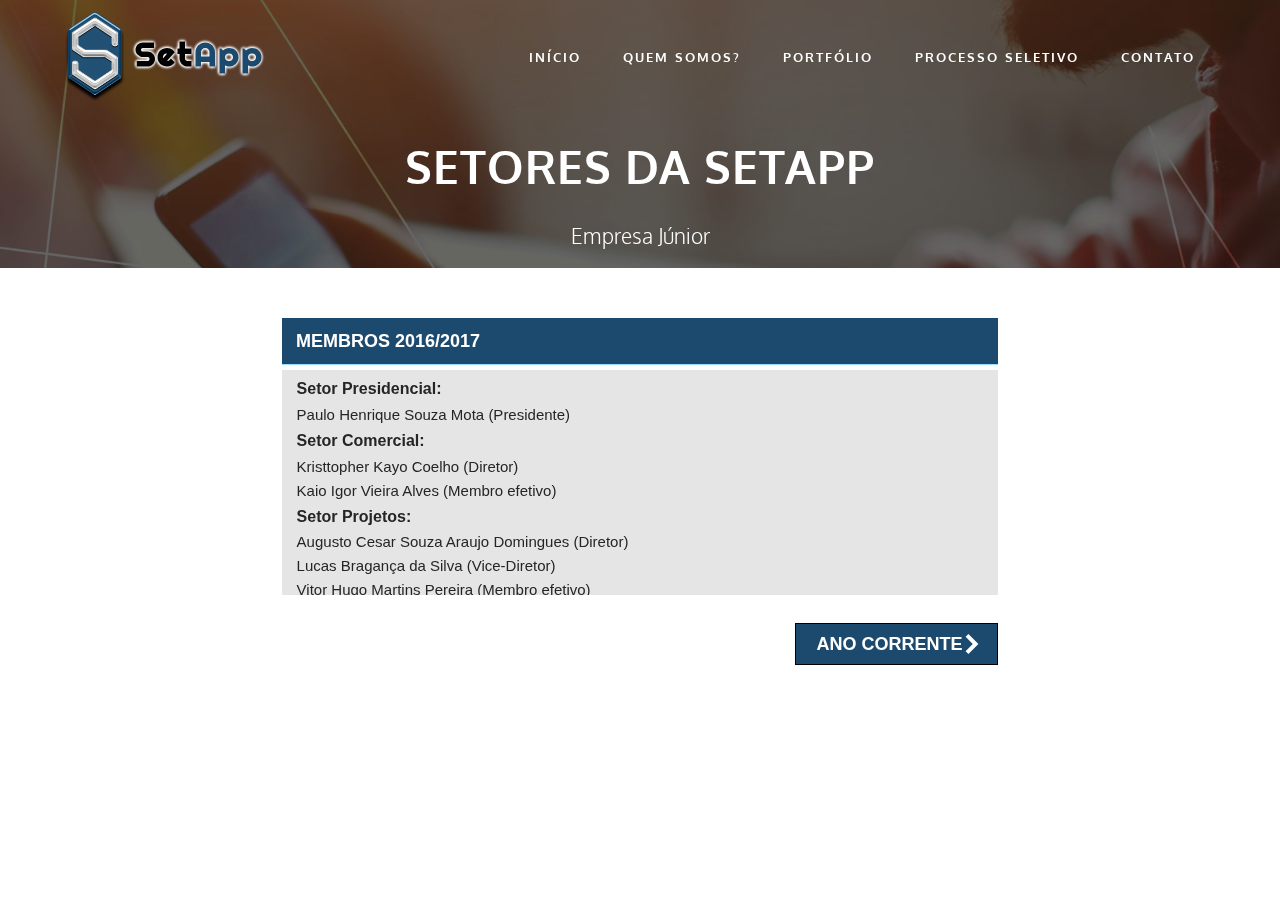
<file: anos-anteriores.html>
<!DOCTYPE html>
<html>
<head>
	<title>Descrição - SetApp</title>
	<meta charset="UTF-8">
	<meta http-equiv="X-UA-Compatible" content="IE=edge">
	<meta name="generator" content="Mobirise v2.6.1, mobirise.com">
	<meta name="viewport" content="width=device-width, initial-scale=1">
	<link rel="shortcut icon" href="imagens/favicon.png" type="image/x-icon">
	<meta name="description" content="">
	<meta name="theme-color" content="#1B476A"> <!-- Alterar cor do chrome versão mobile -->
	<link rel="stylesheet" href="https://fonts.googleapis.com/css?family=Roboto:700,400&amp;subset=cyrillic,latin,greek,vietnamese">
	<link rel="stylesheet" href="assets/bootstrap/css/bootstrap.min.css">
	<link rel="stylesheet" href="assets/mobirise/css/style.css">
	<link rel="stylesheet" href="assets/mobirise-slider/style.css">
	<link rel="stylesheet" href="assets/mobirise-gallery/style.css">
	<link rel="stylesheet" href="assets/mobirise/css/mbr-additional.css" type="text/css">

	<link rel="stylesheet" href="css/efeito-sanfona.css" type="text/css">

</head>
<body>

<section class="mbr-navbar mbr-navbar--freeze mbr-navbar--absolute mbr-navbar--transparent mbr-navbar--sticky mbr-navbar--auto-collapse" id="menu-74">
    <div class="mbr-navbar__section mbr-section">
        <div class="mbr-section__container container">
            <div class="mbr-navbar__container">
                <div class="mbr-navbar__column mbr-navbar__column--s mbr-navbar__brand">
                    <span class="mbr-navbar__brand-link mbr-brand mbr-brand--inline">
                        <span class="mbr-brand__logo"><a href="#"><img class="mbr-navbar__brand-img mbr-brand__img" src="imagens/logo-setapp-vector.png" alt="SetApp"></a></span>
                        <span class="mbr-brand__name"><a class="mbr-brand__name text-white" href="#"><h1 id="setapp">Set<span>App</span></h1></a></span>
                    </span>
                </div>
                <div class="mbr-navbar__hamburger mbr-hamburger text-white"><span class="mbr-hamburger__line"></span></div>
                <div class="mbr-navbar__column mbr-navbar__menu">
                    <nav class="mbr-navbar__menu-box mbr-navbar__menu-box--inline-right">
                        <div class="mbr-navbar__column">
							<ul class="mbr-navbar__items mbr-navbar__items--right mbr-buttons mbr-buttons--freeze mbr-buttons--right btn-decorator mbr-buttons--active">
								<li class="mbr-navbar__item"><a class="mbr-buttons__link btn text-white" href="index.html">INÍCIO</a></li>
								<li class="mbr-navbar__item"><a class="mbr-buttons__link btn text-white" href="index.html#header1-76">QUEM SOMOS?</a></li>
								<li class="mbr-navbar__item"><a class="mbr-buttons__link btn text-white" href="index.html#msg-box5-79">PORTFÓLIO</a></li>
								<li class="mbr-navbar__item"><a class="mbr-buttons__link btn text-white" href="index.html#msg-box5-792">PROCESSO SELETIVO</a></li>
								<li class="mbr-navbar__item"><a class="mbr-buttons__link btn text-white" href="index.html#form1-89">CONTATO</a></li>
							</ul>
						</div>
                    </nav>
                </div>
            </div>
        </div>
    </div>
</section>

<section class="content-2 simple col-1 col-undefined mbr-parallax-background mbr-after-navbar" id="content5-77" style="background-image: url(imagens/bg_cel.jpg);">
    <div class="mbr-overlay" style="opacity: 0.6; background-color: rgb(0, 0, 0);"></div>
    <div class="container">
        <div class="row">
            <div>
                <div class="thumbnail">
                    <div class="caption">
                        <h3>SETORES DA SETAPP</h3>
                        <div><p>Empresa Júnior<br></p></div>
                    </div>
                </div>
            </div>
        </div>
    </div>
</section>

<section class="sanf" id="sanfona">

	<label class="sanf-label" for="panel_1">Membros 2016/2017</label>
	<input type="radio" name="panel" id="panel_1" class="presida" checked>
	<div class="collapsible">
		<h4>Setor Presidencial: </h4><p>Paulo Henrique Souza Mota (Presidente)</p>
		<h4>Setor Comercial: </h4><p>Kristtopher Kayo Coelho (Diretor)</p><p>Kaio Igor Vieira Alves (Membro efetivo)</p>
		<h4>Setor Projetos: </h4><p>Augusto Cesar Souza Araujo Domingues (Diretor)</p><p>Lucas Bragança da Silva (Vice-Diretor)</p><p>Vitor Hugo Martins Pereira (Membro efetivo)</p><p>Luis Gustavo Alves Diniz (Membro efetivo)</p><p>Matheus Da Silva Alves (Membro efetivo)</p><p>Victor Guerra Veloso (Membro efetivo)</p><p>Luis Gustavo Alves Diniz (Diretor)</p><p>Samuel José Jardim da Silva (Membro efetivo)</p>
        <h4>Setor Qualidade: </h4><p>Elena Augusta Araujo (Diretora)</p><p>Athena Fernandes Sarantôpoulos (Vice-Diretora)</p><p>Edson Noboru Hamakami (Membro efetivo)</p><p>Samuel Silva Costa Nascimento (Membro efetivo)</p>
        <h4>Setor Administrativo-Financeiro: </h4><p>Aislan Rodrigo de Almeida Leite (Diretor)</p><p>Gabriel Silva Oliveira (Vice-Diretor)</p><p>Marcos Vinicius Assis Silva (Membro efetivo)</p>
        <h4>Setor Gestão de Pessoas: </h4><p>Fernando Augusto Diniz Teixeira (Diretor)</p><p>Kayque Avelar Oliveira (Vice-Diretor)</p><p>Douglas da Cruz Pereira (Membro efetivo)</p><p>Cíntia Santos de Resende Silva Costa (Membro efetivo)</p><p>Samuel Silva Costa Nascimento (Membro efetivo)</p><p>Victor Guerra Veloso (Membro efetivo)</p>
        <h4>Setor Comunicação: </h4><p>Lucas Burahem Martins (Diretor)</p><p>Gustavo Graf de Sousa (Membro efetivo)</p><p>Marcos Vinicius Assis Silva (Membro efetivo)</p><p>Edson Noboru Hamakami (Diretor)</p>
        <h4>Conselho Consultivo: </h4><p>Fabrício Aguiar Silva</p><p>José Augusto Miranda Nacif</p><p>Gláucia Braga e Silva</p><p>Pedro Henrique Nogueira Silva</p>
	</div>
    <br><br>
    <a href="setores.html" class="botao-setores botao-setores2" style="float: right; text-decoration: none">Ano corrente <img src="icones/right-arrow-angle.svg" style="width: 20px;" /></a>
</section>

<!-- <footer class="mbr-section mbr-section--relative mbr-section--fixed-size" id="footer1-76" style="background-color: rgb(68, 68, 68);">

    <div class="mbr-section__container container">
        <div class="mbr-footer mbr-footer--wysiwyg row">
            <div class="col-sm-12">
		<center><p class="mbr-footer__copyright"></p><p>Copyright &copy; 2016-2017 SetApp. <a href="https://mobirise.com/bootstrap-template/license.txt" class="text-gray">License</a></p>
			<a href="#" style="text-decoration: none;"><img src="imagens/setapp-rodape.png"/></a></center>
            </div>
        </div>
    </div>
</footer> -->


  <script src="assets/jquery/jquery.min.js"></script>
  <script src="assets/bootstrap/js/bootstrap.min.js"></script>
  <script src="assets/smooth-scroll/SmoothScroll.js"></script>
  <script src="assets/jarallax/jarallax.js"></script>
  <script src="assets/bootstrap-carousel-swipe/bootstrap-carousel-swipe.js"></script>
  <script src="assets/masonry/masonry.pkgd.min.js"></script>
  <script src="assets/imagesloaded/imagesloaded.pkgd.min.js"></script>
  <script src="assets/mobirise/js/script.js"></script>
  <script src="assets/mobirise-gallery/script.js"></script>
  <script>
  	(function(i,s,o,g,r,a,m){i['GoogleAnalyticsObject']=r;i[r]=i[r]||function(){
  	(i[r].q=i[r].q||[]).push(arguments)},i[r].l=1*new Date();a=s.createElement(o),
  	m=s.getElementsByTagName(o)[0];a.async=1;a.src=g;m.parentNode.insertBefore(a,m)
  	})(window,document,'script','https://www.google-analytics.com/analytics.js','ga');
  	ga('create', 'UA-93561103-1', 'auto');
  	ga('send', 'pageview');
  </script>

</body>
</html>
</file>
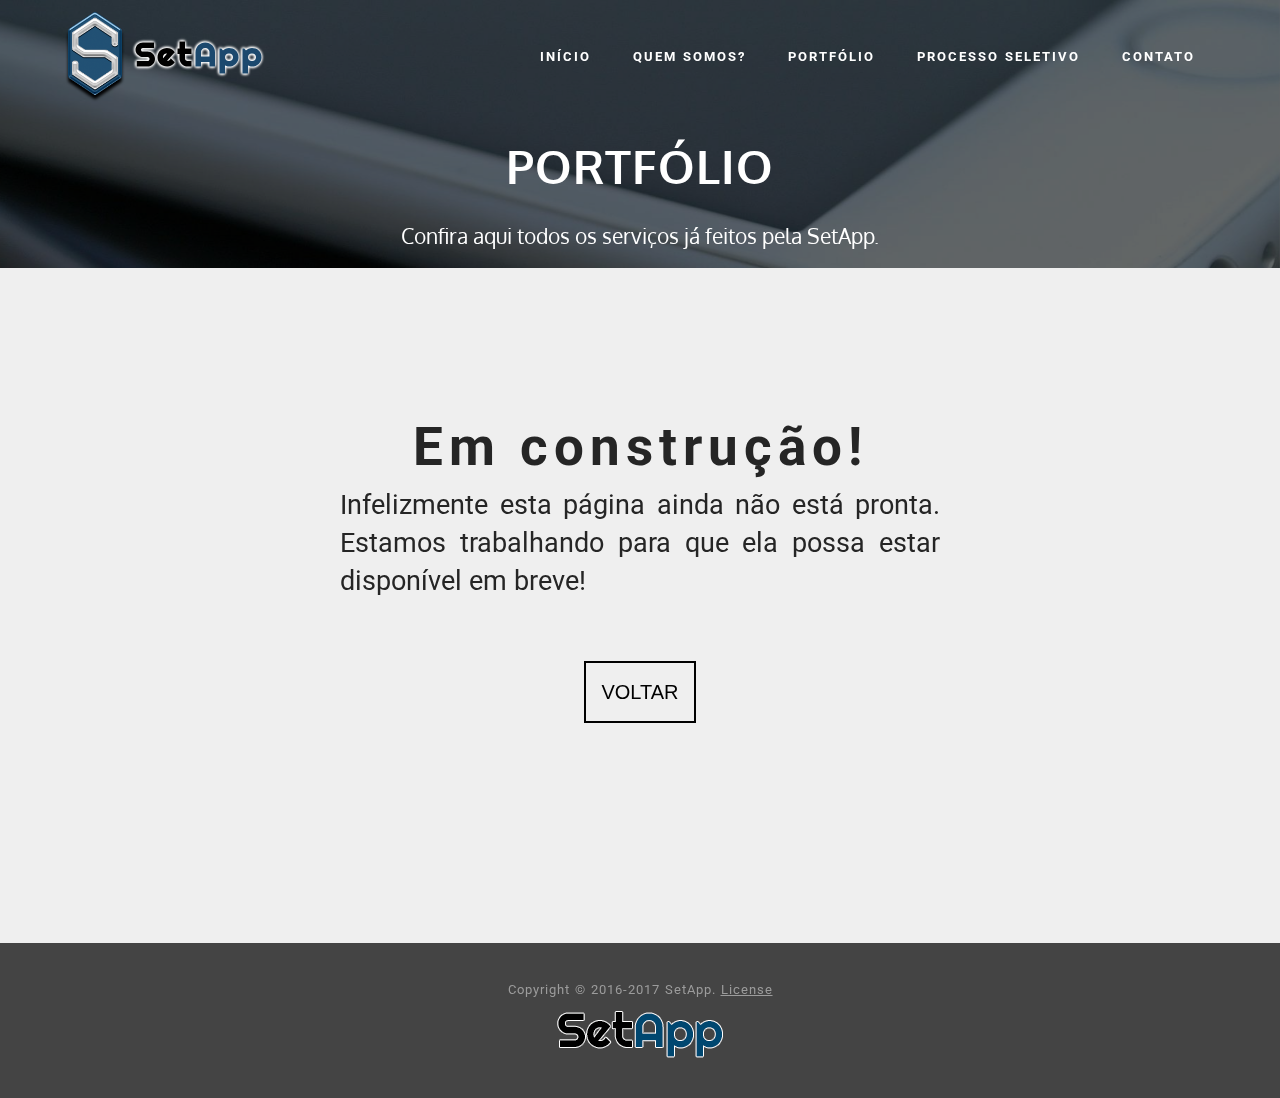
<file: pagina-em-construcao.html>
<!DOCTYPE html>
<html>
<head>
    <title>Portfólio - SetApp</title>
  <meta charset="UTF-8">
  <meta http-equiv="X-UA-Compatible" content="IE=edge">
  <meta name="generator" content="Mobirise v2.6.1, mobirise.com">
  <meta name="viewport" content="width=device-width, initial-scale=1">
  <link rel="shortcut icon" href="imagens/favicon.png" type="image/x-icon">
  <meta name="description" content="">
	<meta name="theme-color" content="#1B476A"> <!-- Alterar cor do chrome versão mobile -->
  <link rel="stylesheet" href="https://fonts.googleapis.com/css?family=Roboto:700,400&amp;subset=cyrillic,latin,greek,vietnamese">
  <link rel="stylesheet" href="assets/bootstrap/css/bootstrap.min.css">
  <link rel="stylesheet" href="assets/mobirise/css/style.css">
  <link rel="stylesheet" href="assets/mobirise/css/mbr-additional.css" type="text/css">
  
  <link rel="stylesheet" href="css/processo-seletivo.css" type="text/css">
    <link href="https://fonts.googleapis.com/css?family=Roboto:300" rel="stylesheet">
</head>
<body>

<section class="mbr-navbar mbr-navbar--freeze mbr-navbar--absolute mbr-navbar--transparent mbr-navbar--sticky mbr-navbar--auto-collapse" id="menu-93 topo">
    <div class="mbr-navbar__section mbr-section">
        <div class="mbr-section__container container">
            <div class="mbr-navbar__container">
                <div class="mbr-navbar__column mbr-navbar__column--s mbr-navbar__brand">
                    <span class="mbr-navbar__brand-link mbr-brand mbr-brand--inline">
				<span class="mbr-brand__logo"><a href="#"><img class="mbr-navbar__brand-img mbr-brand__img" src="imagens/logo-setapp-vector.png" alt="SetApp"></a></span>
                        	<span class="mbr-brand__name"><a class="mbr-brand__name text-white" href="#"><h1 id="setapp">Set<span>App</span></h1></a></span>
                    </span>
                </div>
                <div class="mbr-navbar__hamburger mbr-hamburger text-white"><span class="mbr-hamburger__line"></span></div>
                <div class="mbr-navbar__column mbr-navbar__menu">
                    <nav class="mbr-navbar__menu-box mbr-navbar__menu-box--inline-right">
                        <div class="mbr-navbar__column">
                            <ul class="mbr-navbar__items mbr-navbar__items--right mbr-buttons mbr-buttons--freeze mbr-buttons--right btn-decorator mbr-buttons--active">
                                <li class="mbr-navbar__item"><a class="mbr-buttons__link btn text-white" href="index.html">INÍCIO</a></li>
								<li class="mbr-navbar__item"><a class="mbr-buttons__link btn text-white" href="index.html#header1-76">QUEM SOMOS?</a></li>
								<li class="mbr-navbar__item"><a class="mbr-buttons__link btn text-white" href="index.html#msg-box5-79">PORTFÓLIO</a></li>
								<li class="mbr-navbar__item"><a class="mbr-buttons__link btn text-white" href="index.html#msg-box5-792">PROCESSO SELETIVO</a></li>
								<li class="mbr-navbar__item"><a class="mbr-buttons__link btn text-white" href="index.html#form1-89">CONTATO</a></li>
                            </ul>
                        </div>
                    </nav>
                </div>
            </div>
        </div>
    </div>
</section>

<section class="content-2 simple col-1 col-undefined mbr-parallax-background mbr-after-navbar" id="content5-92" style="background-image: url(assets/images/iphone-6-458153-1920-1920x1285-12.jpg);">
    <div class="mbr-overlay" style="opacity: 0.6; background-color: rgb(0, 0, 0);"></div>
    <div class="container">
        <div class="row">
            <div>
                <div class="thumbnail">
                    <div class="caption">
                        <h3 id="titulo">PORTFÓLIO</h3>
                        <div><p>Confira aqui todos os serviços já feitos pela SetApp.<br></p></div>
                    </div>
                </div>
            </div>
        </div>
    </div>
</section>

<section class="content-2 col-4" id="features1-108" style="background-color: rgb(239, 239, 239); padding-bottom: 100px;">
	<center><div class="container">
        <h1 id="construcao" style="padding-top: 100px; font-size: 40pt; max-width: 600px;">Em construção!</h1>
        <p style="font-size: 20pt; max-width: 600px; text-align: justify;">Infelizmente esta página ainda não está pronta. Estamos trabalhando para que ela possa estar disponível em breve!</p>
		<div id="botaoconstrucao" style="font-family: sans-serif; padding-bottom: 100px;"><a href="index.html">VOLTAR</a></div>
    </div></center>
</section>

<footer class="mbr-section mbr-section--relative mbr-section--fixed-size" id="footer1-94" style="background-color: rgb(68, 68, 68);">
    
    <div class="mbr-section__container container">
        <div class="mbr-footer mbr-footer--wysiwyg row">
            <div class="col-sm-12">
                <center><p class="mbr-footer__copyright"></p><p>Copyright &copy; 2016-2017 SetApp. <a href="https://mobirise.com/bootstrap-template/license.txt" class="text-gray">License</a></p>
			<a href="#" style="text-decoration: none;"><img src="imagens/setapp-rodape.png"/></a></center>
            </div>
        </div>
    </div>
</footer>


  <script src="assets/jquery/jquery.min.js"></script>
  <script src="assets/bootstrap/js/bootstrap.min.js"></script>
  <script src="assets/smooth-scroll/SmoothScroll.js"></script>
  <script src="assets/jarallax/jarallax.js"></script>
  <script src="assets/mobirise/js/script.js"></script>
  
</body>
</html>
</file>
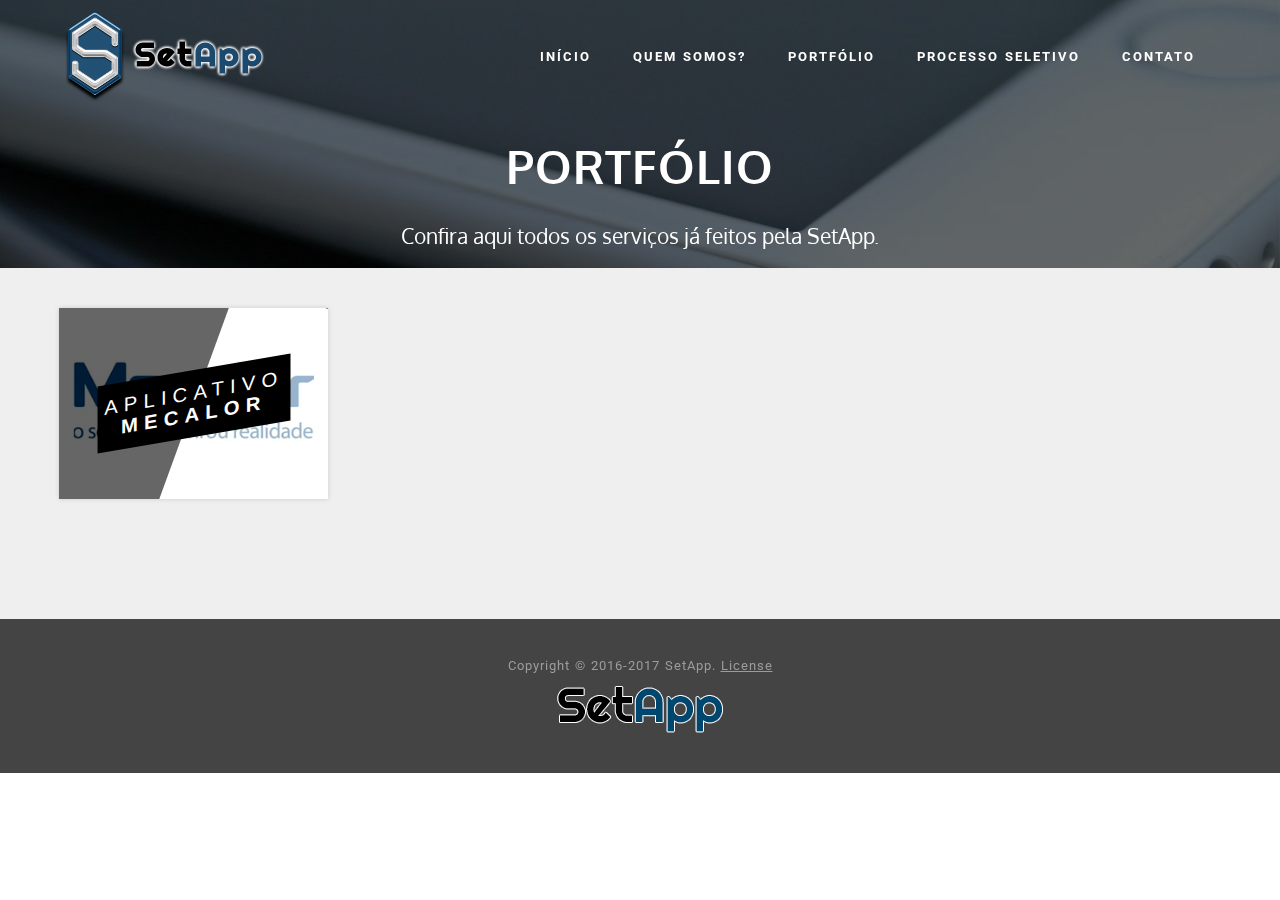
<file: portfolio.html>
<!DOCTYPE html>
<html>
<head>
    <title>Portfólio - SetApp</title>
  <meta charset="UTF-8">
  <meta http-equiv="X-UA-Compatible" content="IE=edge">
  <meta name="generator" content="Mobirise v2.6.1, mobirise.com">
  <meta name="viewport" content="width=device-width, initial-scale=1">
  <link rel="shortcut icon" href="imagens/favicon.png" type="image/x-icon">
  <meta name="description" content="">
	<meta name="theme-color" content="#1B476A"> <!-- Alterar cor do chrome versão mobile -->
  <link rel="stylesheet" href="https://fonts.googleapis.com/css?family=Roboto:700,400&amp;subset=cyrillic,latin,greek,vietnamese">
  <link rel="stylesheet" href="assets/bootstrap/css/bootstrap.min.css">
  <link rel="stylesheet" href="assets/mobirise/css/style.css">
  <link rel="stylesheet" href="assets/mobirise/css/mbr-additional.css" type="text/css">
  
  <link href="https://fonts.googleapis.com/css?family=Roboto:300" rel="stylesheet">
</head>
<body>

<section class="mbr-navbar mbr-navbar--freeze mbr-navbar--absolute mbr-navbar--transparent mbr-navbar--sticky mbr-navbar--auto-collapse" id="menu-93 topo">
    <div class="mbr-navbar__section mbr-section">
        <div class="mbr-section__container container">
            <div class="mbr-navbar__container">
                <div class="mbr-navbar__column mbr-navbar__column--s mbr-navbar__brand">
                    <span class="mbr-navbar__brand-link mbr-brand mbr-brand--inline">
                        <span class="mbr-brand__logo"><a href="#"><img class="mbr-navbar__brand-img mbr-brand__img" src="imagens/logo-setapp-vector.png" alt="SetApp"></a></span>
                        <span class="mbr-brand__name"><a class="mbr-brand__name text-white" href="#"><h1 id="setapp">Set<span>App</span></h1></a></span>
                    </span>
                </div>
                <div class="mbr-navbar__hamburger mbr-hamburger text-white"><span class="mbr-hamburger__line"></span></div>
                <div class="mbr-navbar__column mbr-navbar__menu">
                    <nav class="mbr-navbar__menu-box mbr-navbar__menu-box--inline-right">
                        <div class="mbr-navbar__column">
                            <ul class="mbr-navbar__items mbr-navbar__items--right mbr-buttons mbr-buttons--freeze mbr-buttons--right btn-decorator mbr-buttons--active">
                                <li class="mbr-navbar__item"><a class="mbr-buttons__link btn text-white" href="index.html">INÍCIO</a></li>
								<li class="mbr-navbar__item"><a class="mbr-buttons__link btn text-white" href="index.html#header1-76">QUEM SOMOS?</a></li>
								<li class="mbr-navbar__item"><a class="mbr-buttons__link btn text-white" href="index.html#msg-box5-79">PORTFÓLIO</a></li>
								<li class="mbr-navbar__item"><a class="mbr-buttons__link btn text-white" href="index.html#msg-box5-792">PROCESSO SELETIVO</a></li>
								<li class="mbr-navbar__item"><a class="mbr-buttons__link btn text-white" href="index.html#form1-89">CONTATO</a></li>
                            </ul>
                        </div>
                    </nav>
                </div>
            </div>
        </div>
    </div>
</section>

<section class="content-2 simple col-1 col-undefined mbr-parallax-background mbr-after-navbar" id="content5-92" style="background-image: url(assets/images/iphone-6-458153-1920-1920x1285-12.jpg);">
    <div class="mbr-overlay" style="opacity: 0.6; background-color: rgb(0, 0, 0);"></div>
    <div class="container">
        <div class="row">
            <div>
                <div class="thumbnail">
                    <div class="caption">
                        <h3 id="titulo">PORTFÓLIO</h3>
                        <div><p>Confira aqui todos os serviços já feitos pela SetApp.<br></p></div>
                    </div>
                </div>
            </div>
        </div>
    </div>
</section>

<section class="content-2 col-4" id="features1-108" style="background-color: rgb(239, 239, 239); padding-bottom: 100px;">
	<center><div class="container">
        <div class="row">
            <div>
				<figure class="snip1104"><img src="imagens/portfolio/app-mecalor-310x220.png" alt="sample35" />
					<figcaption>
						<h2>APLICATIVO <span> MECALOR</span></h2>
					</figcaption>
					<a href="#topo" class="modal-trigger" data-modal="aplicativo-mecalor"></a>
				</figure>
            </div>
            <!--<div>
				<figure class="snip1104"><img src="imagens/portfolio/teste-310x220.png" alt="sample35" />
					<figcaption>
						<h2>SITE <span style="font-size: 18px;"> SORVETERIA EDJACK</span></h2>
					</figcaption>
					<a href="#titulo" class="modal-trigger" data-modal="site-edjack"></a>
				</figure>
            </div>
            <div>
				<figure class="snip1104"><img src="imagens/portfolio/teste-310x220.png" alt="sample35" />
					<figcaption>
						<h2>SOFTWARE <span> ABCDEFGH</span></h2>
					</figcaption>
					<a href="#titulo"></a>
				</figure>
            </div>
            <div>
				<figure class="snip1104"><img src="imagens/portfolio/teste-310x220.png" alt="sample35" />
					<figcaption>
						<h2>SITE <span> 1234567</span></h2>
					</figcaption>
					<a href="#titulo"></a>
				</figure>
            </div>
			<div>
				<figure class="snip1104"><img src="assets/images/one-page-2509x1670-67.jpg" alt="sample35" />
					<figcaption>
						<h2>APLICATIVO <span> 1a2b3c4d</span></h2>
					</figcaption>
					<a href="#titulo"></a>
				</figure>
            </div>
            <div>
				<figure class="snip1104"><img src="assets/images/slider-2511x1674-11.jpg" alt="sample35" />
					<figcaption>
						<h2>SITE <span> SetApp</span></h2>
					</figcaption>
					<a href="#titulo"></a>
				</figure>
            </div>
            <div>
				<figure class="snip1104"><img src="assets/images/video-bg-2510x1672-94.jpg" alt="sample35" />
					<figcaption>
						<h2>SOFTWARE <span> kkkkkkkk</span></h2>
					</figcaption>
					<a href="#titulo"></a>
				</figure>
            </div>
			<div>
				<figure class="snip1104"><img src="assets/images/video-bg-2510x1672-94.jpg" alt="sample35" />
					<figcaption>
						<h2>SOFTWARE <span> Tô sem <p style="font-size: 12px;">criatividade</p></span></h2>
					</figcaption>
					<a href="#titulo"></a>
				</figure>
            </div>-->
        </div>
		
		<!-- Modal -->
		<div class="modal" id="aplicativo-mecalor">
		  <div class="modal-sandbox"></div>
		  <div class="modal-box">
			<div class="modal-header">
			  <div class="close-modal">&#10006;</div> 
			  <h1>Aplicativo Bem Estar - Mecalor</h1>
			</div>
			<div class="modal-body">
			  <img src="imagens/portfolio/app-mecalor-310x220.png" alt="sample35" />
			  <p>Lorem ipsum dolor sit amet, consectetur adipisicing elit. Hic soluta saepe, atque, iure quidem maiores non dolores, fuga eaque voluptatibus corporis accusantium quas. Eligendi velit eum fugiat eius? Distinctio reiciendis sint error, repellat ut soluta doloremque, accusamus vitae placeat?</p>
			  <p>Laboriosam voluptas, iure rem provident laborum culpa atque fugit inventore sit. Corrupti dolore architecto inventore officia, odit totam voluptatem laboriosam tempore reiciendis, et neque, consequuntur. Non, tenetur? Tempore reprehenderit tenetur nemo asperiores alias commodi assumenda architecto minima numquam repellendus debitis nulla, rerum officia itaque, sunt nihil sequi quod perspiciatis, animi quas voluptates velit aperiam voluptatem.</p>
			  <p>Lorem ipsum dolor sit amet, consectetur adipisicing elit. Hic soluta saepe, atque, iure quidem maiores non dolores, fuga eaque voluptatibus corporis accusantium quas. Eligendi velit eum fugiat eius? Distinctio reiciendis sint error, repellat ut soluta doloremque, accusamus vitae placeat?</p>
			  <p>Laboriosam voluptas, iure rem provident laborum culpa atque fugit inventore sit. Corrupti dolore architecto inventore officia, odit totam voluptatem laboriosam tempore reiciendis, et neque, consequuntur. Non, tenetur? Tempore reprehenderit tenetur nemo asperiores alias commodi assumenda architecto minima numquam repellendus debitis nulla, rerum officia itaque, sunt nihil sequi quod perspiciatis, animi quas voluptates velit aperiam voluptatem.</p>
			  <br />
			  <button class="close-modal">Voltar!</button>
			</div>
		  </div>
		</div>

		<!--<div class="modal" id="site-edjack">
		  <div class="modal-sandbox"></div>
		  <div class="modal-box">
			<div class="modal-header">
			  <div class="close-modal">&#10006;</div> 
			  <h1>Site Sorveteria Edjack</h1>
			</div>
			<div class="modal-body">
			  <img src="imagens/portfolio/teste-310x220.png" alt="sample35" />
			  <p>Lorem ipsum dolor sit amet, consectetur adipisicing elit. Hic soluta saepe, atque, iure quidem maiores non dolores, fuga eaque voluptatibus corporis accusantium quas. Eligendi velit eum fugiat eius? Distinctio reiciendis sint error, repellat ut soluta doloremque, accusamus vitae placeat?</p>
			  <p>Laboriosam voluptas, iure rem provident laborum culpa atque fugit inventore sit. Corrupti dolore architecto inventore officia, odit totam voluptatem laboriosam tempore reiciendis, et neque, consequuntur. Non, tenetur? Tempore reprehenderit tenetur nemo asperiores alias commodi assumenda architecto minima numquam repellendus debitis nulla, rerum officia itaque, sunt nihil sequi quod perspiciatis, animi quas voluptates velit aperiam voluptatem.</p>
			  <br />
			  <button class="close-modal">Voltar!</button>
			</div>
		  </div>
		</div>-->
		
    </div></center>
</section>

<footer class="mbr-section mbr-section--relative mbr-section--fixed-size" id="footer1-94" style="background-color: rgb(68, 68, 68);">
    
    <div class="mbr-section__container container">
        <div class="mbr-footer mbr-footer--wysiwyg row">
            <div class="col-sm-12">
		<center><p class="mbr-footer__copyright"></p><p>Copyright &copy; 2016-2017 SetApp. <a href="https://mobirise.com/bootstrap-template/license.txt" class="text-gray">License</a></p>
			<a href="#" style="text-decoration: none;"><img src="imagens/setapp-rodape.png"/></a></center>
            </div>
        </div>
    </div>
</footer>


  <script src="assets/jquery/jquery.min.js"></script>
  <script src="assets/bootstrap/js/bootstrap.min.js"></script>
  <script src="assets/smooth-scroll/SmoothScroll.js"></script>
  <script src="assets/jarallax/jarallax.js"></script>
  <script src="assets/mobirise/js/script.js"></script>
  <script>
  	(function(i,s,o,g,r,a,m){i['GoogleAnalyticsObject']=r;i[r]=i[r]||function(){
  	(i[r].q=i[r].q||[]).push(arguments)},i[r].l=1*new Date();a=s.createElement(o),
  	m=s.getElementsByTagName(o)[0];a.async=1;a.src=g;m.parentNode.insertBefore(a,m)
  	})(window,document,'script','https://www.google-analytics.com/analytics.js','ga');
  	ga('create', 'UA-93561103-1', 'auto');
  	ga('send', 'pageview');
  </script>
	
</body>
</html>
</file>
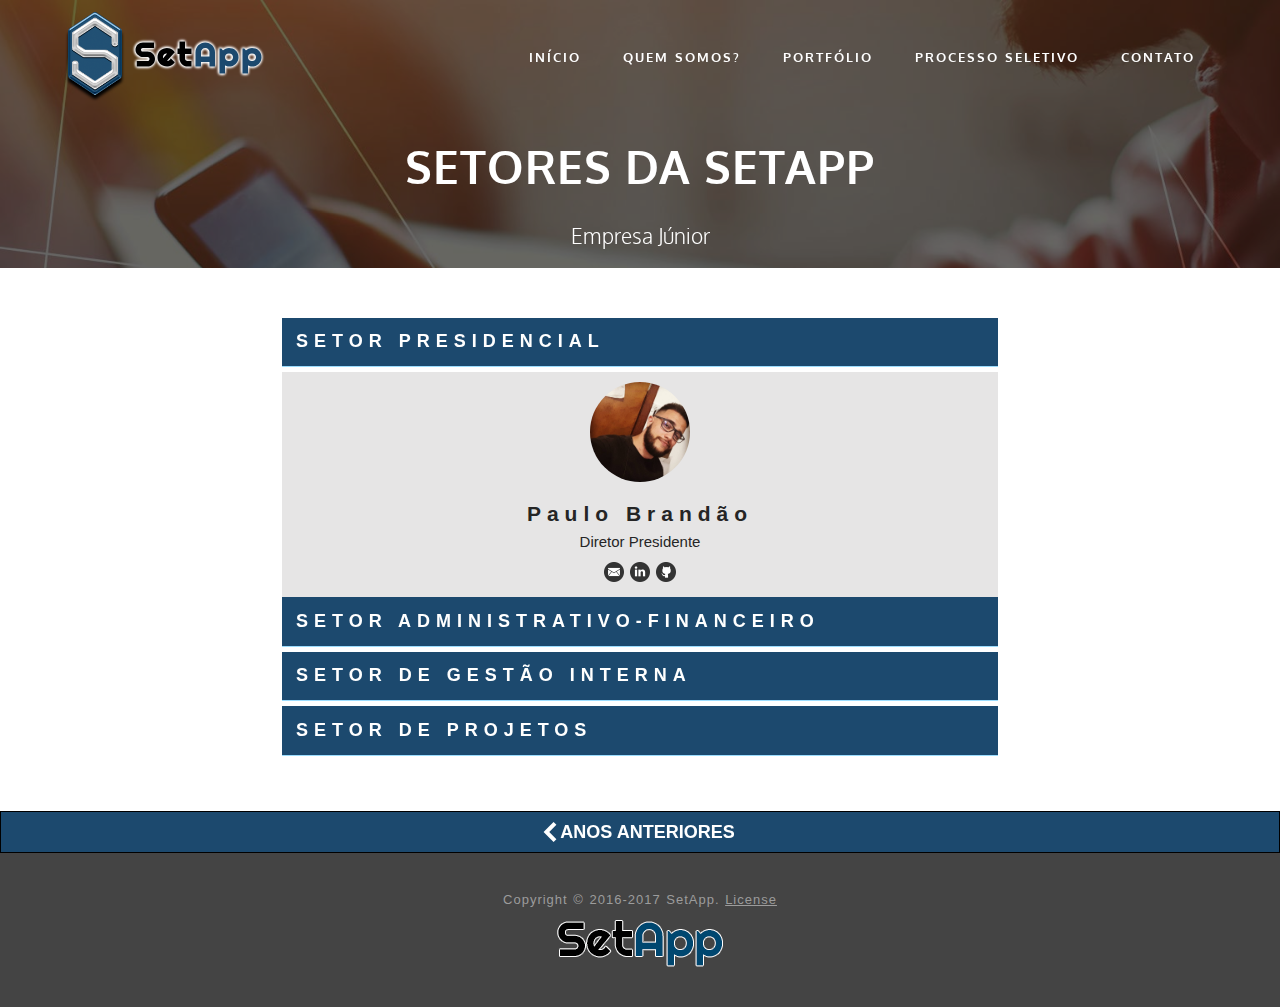
<file: setores.html>
<!DOCTYPE html>
<html>
<head>
	<title>Descrição - SetApp</title>
	<meta charset="UTF-8">
	<meta http-equiv="X-UA-Compatible" content="IE=edge">
	<meta name="generator" content="Mobirise v2.6.1, mobirise.com">
	<meta name="viewport" content="width=device-width, initial-scale=1">
	<link rel="shortcut icon" href="imagens/favicon.png" type="image/x-icon">
	<meta name="description" content="">
	<meta name="theme-color" content="#1B476A"> <!-- Alterar cor do chrome versão mobile -->
	<link rel="stylesheet" href="https://fonts.googleapis.com/css?family=Roboto:700,400&amp;subset=cyrillic,latin,greek,vietnamese">
	<link rel="stylesheet" href="assets/bootstrap/css/bootstrap.min.css">
	<link rel="stylesheet" href="assets/mobirise/css/style.css">
	<link rel="stylesheet" href="assets/mobirise-slider/style.css">
	<link rel="stylesheet" href="assets/mobirise-gallery/style.css">
	<link rel="stylesheet" href="assets/mobirise/css/mbr-additional.css" type="text/css">
	<link rel="stylesheet" href="css/efeito-sanfona.css" type="text/css">
	<link rel="stylesheet" href="css/setores.css" type="text/css">
</head>
<body>

<section class="mbr-navbar mbr-navbar--freeze mbr-navbar--absolute mbr-navbar--transparent mbr-navbar--sticky mbr-navbar--auto-collapse" id="menu-74">
    <div class="mbr-navbar__section mbr-section">
        <div class="mbr-section__container container">
            <div class="mbr-navbar__container">
                <div class="mbr-navbar__column mbr-navbar__column--s mbr-navbar__brand">
                    <span class="mbr-navbar__brand-link mbr-brand mbr-brand--inline">
                        <span class="mbr-brand__logo"><a href=""><img class="mbr-navbar__brand-img mbr-brand__img" src="imagens/logo-setapp-vector.png" alt="SetApp"></a></span>
                        <span class="mbr-brand__name"><a class="mbr-brand__name text-white" href="#"><h1 id="setapp">Set<span>App</span></h1></a></span>
                    </span>
                </div>
                <div class="mbr-navbar__hamburger mbr-hamburger text-white"><span class="mbr-hamburger__line"></span></div>
                <div class="mbr-navbar__column mbr-navbar__menu">
                    <nav class="mbr-navbar__menu-box mbr-navbar__menu-box--inline-right">
                        <div class="mbr-navbar__column">
							<ul class="mbr-navbar__items mbr-navbar__items--right mbr-buttons mbr-buttons--freeze mbr-buttons--right btn-decorator mbr-buttons--active">
								<li class="mbr-navbar__item"><a class="mbr-buttons__link btn text-white" href="index.html">INÍCIO</a></li>
								<li class="mbr-navbar__item"><a class="mbr-buttons__link btn text-white" href="index.html#header1-76">QUEM SOMOS?</a></li>
								<li class="mbr-navbar__item"><a class="mbr-buttons__link btn text-white" href="index.html#msg-box5-79">PORTFÓLIO</a></li>
								<li class="mbr-navbar__item"><a class="mbr-buttons__link btn text-white" href="index.html#msg-box5-792">PROCESSO SELETIVO</a></li>
								<li class="mbr-navbar__item"><a class="mbr-buttons__link btn text-white" href="index.html#social-buttons1-87">CONTATO</a></li>
							</ul>
						</div>
                    </nav>
                </div>
            </div>
        </div>
    </div>
</section>

<section class="content-2 simple col-1 col-undefined mbr-parallax-background mbr-after-navbar" id="content5-77" style="background-image: url(imagens/bg_cel.jpg);">
    <div class="mbr-overlay" style="opacity: 0.6; background-color: rgb(0, 0, 0);"></div>
    <div class="container">
        <div class="row">
            <div>
                <div class="thumbnail">
                    <div class="caption">
                        <h3>SETORES DA SETAPP</h3>
                        <div><p>Empresa Júnior<br></p></div>
                    </div>
                </div>
            </div>
        </div>
    </div>
</section>

<section class="sanf" id="sanfona">
	<label class="sanf-label" for="panel_1"><h2>Setor Presidencial</h2></label>
	<input type="radio" name="panel" id="panel_1" class="presida" checked>
	<div class="collapsible">
		<div class="diretores">
			<article>
				<header>
					<img class="foto-perfil" src="imagens/setores/perfis/brandao.jpg">
				</header>
				<h3>Paulo Brandão</h3>
				<p>Diretor Presidente</p>
				<footer>
					<a href="mailto:brandao.pro@gmail.com"><img src="imagens/redessociais/email.png"></a>
					<a href="https://linkedin.com/in/paulo-brandao" target="_blank"><img src="imagens/redessociais/linkedin.png"></a>
					<a href="https://gitlab.com/brandao.pro" target="_blank" ><img src="imagens/redessociais/github.png"></a>
				</footer>
			</article>
		</div>
		<br />
	</div>
	<label class="sanf-label" for="panel_2"><h2>Setor Administrativo-Financeiro</h2></label>
	<input type="radio" name="panel" id="panel_2">
	<div class="collapsible">
		<div class="diretores">
			<article>
				<header>
					<img class="foto-perfil" src="imagens/setores/male.png">
				</header>
				<h3>Vinícius</h3>
				<p>Diretor</p>
				<footer>
					<a href="mailto:viniciuskodamareis@gmail.com"><img src="imagens/redessociais/email.png"></a>
					<a href="https://linkedin.com/in/vinícius-kodama-bb5b55171/" target="_blank"><img src="imagens/redessociais/linkedin.png"></a>
					<a href="https://github.com/K0dama"><img src="imagens/redessociais/github.png"></a>
				</footer>
			</article>
		</div>
	</div>
	<label class="sanf-label" for="panel_6"><h2>Setor de Gestão Interna</h2></label>
	<input type="radio" name="panel" id="panel_6">
	<div class="collapsible">
		<div class="diretores">
			<article>
				<header>
					<img class="foto-perfil" src="imagens/setores/male.png">
				</header>
				<h3>Caio</h3>
				<p>Diretor</p>
				<footer>
					<a href="mailto:caioamcampos@gmail.com"><img src="imagens/redessociais/email.png"></a>
					<a href="#"><img src="imagens/redessociais/linkedin.png"></a>
					<a href="#"><img src="imagens/redessociais/github.png"></a>
				</footer>
			</article>
		</div>
		<div class="membro_setapp">
			<article>
				<header>
					<img class="foto-perfil" src="imagens/setores/perfis/arthur.jpg">
				</header>
				<h3>Arthur</h3>
				<p>Gestor de Pessoas</p>
				<footer>
					<a href="mailto:arthurei10@hotmail.com"><img src="imagens/redessociais/email.png"></a>
					<a href="https://linkedin.com/in/taianne-valerie-682b52171" target="_blank"><img src="imagens/redessociais/linkedin.png"></a>
					<a href="#"><img src="imagens/redessociais/github.png"></a>
				</footer>
			</article>
			&nbsp;
			<article>
				<header>
					<img class="foto-perfil" src="imagens/setores/perfis/taianne.jpg">
				</header>
				<h3>Taianne</h3>
				<p>Gerente de Comunicação</p>
				<footer>
					<a href="mailto:taiannemotta@gmail.com"><img src="imagens/redessociais/email.png"></a>
					<a href="https://linkedin.com/in/taianne-valerie-682b52171" target="_blank"><img src="imagens/redessociais/linkedin.png"></a>
					<a href="#"><img src="imagens/redessociais/github.png"></a>
				</footer>
			</article>
			<article>
				<header>
					<img class="foto-perfil" src="imagens/setores/perfis/gustavoa.jpg">
				</header>
				<h3>Gustavo</h3>
				<p>Gestor de Mídias Sociais</p>
				<footer>
					<a href="mailto:gulyiz.andrade@gmail.com"><img src="imagens/redessociais/email.png"></a>
					<a href="https://linkedin.com/in/gu-andrade" target="_blank"><img src="imagens/redessociais/linkedin.png"></a>
					<a href="https://github.com/guandrade" target="_blank"><img src="imagens/redessociais/github.png"></a>
				</footer>
			</article>
		</div>
		<div class="membro_setapp">
				<article>
					<header>
						<img class="foto-perfil" src="imagens/setores/male.png">
					</header>
					<h3>Lucas</h3>
					<p>Designer de Mídias</p>
					<footer>
						<a href="mailto:lucas.takeshi07@gmail.com"><img src="imagens/redessociais/email.png"></a>
						<a href="https://linkedin.com/in/lucas-chang-22a72a117/"><img src="imagens/redessociais/linkedin.png"></a>
						<a href="https://github.com/LTaka"><img src="imagens/redessociais/github.png"></a>
					</footer>
				</article>
				<article>
					<header>
						<img class="foto-perfil" src="imagens/setores/male.png">
					</header>
					<h3>Yuri</h3>
					<p>Designer de Mídias</p>
					<footer>
						<a href="mailto:yurifariag@gmail.com"><img src="imagens/redessociais/email.png"></a>
						<a href="https://www.linkedin.com/in/yuri-guimaraes-016b59171/" target="_blank"><img src="imagens/redessociais/linkedin.png"></a>
						<a href="https://github.com/YuriGuima" target="_blank"><img src="imagens/redessociais/github.png"></a>
					</footer>
				</article>
			</div>
		</div>
	<label class="sanf-label" for="panel_3"><h2>Setor de Projetos</h2></label>
	<input type="radio" name="panel" id="panel_3">
	<div class="collapsible">
		<div class="diretores">
			<article>
				<header>
					<img class="foto-perfil" src="imagens/setores/perfis/vitor.jpeg">
				</header>
				<h3>Vítor</h3>
				<p>Diretor</p>
				<footer>
					<a href="mailto:sup.vsox@gmail.com"><img src="imagens/redessociais/email.png"></a>
					<a href="https://linkedin.com/in/vhmp/" target="_blank"><img src="imagens/redessociais/linkedin.png"></a>
					<a href="https://github.com/vhmp1" target="_blank"><img src="imagens/redessociais/github.png"></a>
				</footer>
			</article>
		</div>
		<div class="membro_setapp">
			<article>
				<header>
					<img class="foto-perfil" src="imagens/setores/perfis/kayque.jpg">
				</header>
				<h3>Kayque</h3>
				<p>Analista-Designer</p>
				<footer>
					<a href="mailto:kayque.avelar@gmail.com"><img src="imagens/redessociais/email.png"></a>
					<a href="#"><img src="imagens/redessociais/linkedin.png"></a>
					<a href="#"><img src="imagens/redessociais/github.png"></a>
				</footer>
			</article>
			<article>
				<header>
					<img class="foto-perfil" src="imagens/setores/perfis/lucasc.jpg">
				</header>
				<h3>Lucas</h3>
				<p>Gerente de Projetos</p>
				<footer>
					<a href="mailto:lcdo2395@gmail.com"><img src="imagens/redessociais/email.png"></a>
					<a href="#"><img src="imagens/redessociais/linkedin.png"></a>
					<a href="https://github.com/EspetoRx" target="_blank"><img src="imagens/redessociais/github.png"></a>
				</footer>
			</article>
		</div>
		<div class="membro_setapp">
			<article>
				<header>
					<img class="foto-perfil" src="imagens/setores/perfis/athena.jpg">
				</header>
				<h3>Athena</h3>
				<p>Tester</p>
				<footer>
					<a href="mailto:athenasaran@gmail.com"><img src="imagens/redessociais/email.png"></a>
					<a href="https://linkedin.com/in/athena-fernandes-sarantôpoulos-872325105"><img src="imagens/redessociais/linkedin.png"></a>
					<a href="https://gitlab.com/athenasaran" target="_blank"><img src="imagens/redessociais/github.png"></a>
				</footer>
			</article>
			<article>
			<header>
				<img class="foto-perfil" src="imagens/setores/perfis/daniel.jpg">
			</header>
			<h3>Daniel</h3>
			<p>Tester</p>
			<footer>
				<a href="mailto:danielnrk3@gmail.com"><img src="imagens/redessociais/email.png"></a>
				<a href="https://linkedin.com/in/daniel-fernandes-0bb88314b/" target="_blank"><img src="imagens/redessociais/linkedin.png"></a>
				<a href="https://gitlab.com/danielnrk3" target="_blank"><img src="imagens/redessociais/github.png"></a>
			</footer>
		</article>
		<article>
			<header>
				<img class="foto-perfil" src="imagens/setores/perfis/paulop.jpg">
			</header>
			<h3>Paulo</h3>
			<p>Tester</p>
			<footer>
				<a href="mailto:paulohenrique.pimentel@gmail.com"><img src="imagens/redessociais/email.png"></a>
				<a href="https://linkedin.com/in/paulohpimentel" target="_blank"><img src="imagens/redessociais/linkedin.png"></a>
				<a href="https://github.com/paulohepimentel" target="_blank"><img src="imagens/redessociais/github.png"></a>
			</footer>
		</article>
	</div>
	<div class="membro_setapp">
		<article>
			<header>
				<img class="foto-perfil" src="imagens/setores/perfis/caiof.jpg">
			</header>
			<h3>Caio</h3>
			<p>Desenvolvedor</p>
			<footer>
				<a href="mailto:caiovr13@gmail.com"><img src="imagens/redessociais/email.png"></a>
				<a href="https://linkedin.com/in/caio-fernandes-ufv" target="_blank"><img src="imagens/redessociais/linkedin.png"></a>
				<a href="https://github.com/caiofernandes13" target="_blank"><img src="imagens/redessociais/github.png"></a>
			</footer>
		</article>
		<article>
			<header>
				<img class="foto-perfil" src="imagens/setores/perfis/samuelj.jpg">
			</header>
			<h3>Samuel</h3>
			<p>Desenvolvedor</p>
			<footer>
				<a href="mailto:samueljhonatast@hotmail.com"><img src="imagens/redessociais/email.png"></a>
				<a href="https://linkedin.com/in/samueljhonatast/" target="_blank"><img src="imagens/redessociais/linkedin.png"></a>
				<a href="https://github.com/Samueljhonata/" target="_blank"><img src="imagens/redessociais/github.png"></a>
			</footer>
		</article>
		<article>
			<header>
				<img class="foto-perfil" src="imagens/setores/perfis/mathess.jpg">
			</header>
			<h3>Matheus</h3>
			<p>Desenvolvedor</p>
			<footer>
				<a href="mailto:bu.matheus@hotmail.com"><img src="imagens/redessociais/email.png"></a>
				<a href="https://linkedin.com/in/matheus-da-silva-alves-78399ba4/" target="_blank"><img src="imagens/redessociais/linkedin.png"></a>
				<a href="https://github.com/buMatheus" target="_blank"><img src="imagens/redessociais/github.png"></a>
			</footer>
		</article>
		
	</div>
	<div class="membro_setapp">
				<article>
			<header>
				<img class="foto-perfil" src="imagens/setores/perfis/barbara.jpg">
			</header>
			<h3>Barbara</h3>
			<p>Desenvolvedor</p>
			<footer>
				<a href="mailto:babiholiveira@outlook.com"><img src="imagens/redessociais/email.png"></a>
				<a href="https://linkedin.com/in/b%C3%A1rbara-souza-904768169/" target="_blank"><img src="imagens/redessociais/linkedin.png"></a>
				<a href="https://github.com/Barbarasouza29" target="_blank0"><img src="imagens/redessociais/github.png"></a>
			</footer>
		</article>
		<article>
			<header>
				<img class="foto-perfil" src="imagens/setores/perfis/joaom.jpg">
			</header>
			<h3>João</h3>
			<p>Desenvolvedor</p>
			<footer>
				<a href="mailto:raitocan@gmail.com"><img src="imagens/redessociais/email.png"></a>
				<a href=" https://linkedin.com/in/joao-trainee-2096a2161/" target="_blank"><img src="imagens/redessociais/linkedin.png"></a>
				<a href="https://github.com/raitocan" target="_blank"><img src="imagens/redessociais/github.png"></a>
			</footer>
		</article>
		<article>
			<header>
				<img class="foto-perfil" src="imagens/setores/perfis/lucass.jpg">
			</header>
			<h3>Lucas</h3>
			<p>Desenvolvedor</p>
			<footer>
				<a href="mailto:lucas.s.gomes@ufv.br"><img src="imagens/redessociais/email.png"></a>
				<a href="https://linkedin.com/in/lucasoaresgomes/" target="_blank"><img src="imagens/redessociais/linkedin.png"></a>
				<a href="https://github.com/lucassgomes"><img src="imagens/redessociais/github.png"></a>
			</footer>
		</article>
	</div>
		<div class="membro_setapp">
		<article>
			<header>
				<img class="foto-perfil" src="imagens/setores/perfis/pedrod.jpg">
			</header>
			<h3>Pedro</h3>
			<p>Desenvolvedor</p>
			<footer>
				<a href="mailto:pedrodelasalle12@gmail.com"><img src="imagens/redessociais/email.png"></a>
				<a href="https://linkedin.com/in/pedro-delasalle-bbb597122/" target="_blank"><img src="imagens/redessociais/linkedin.png"></a>
				<a href="https://github.com/pedrodelasalle" target="_blank"><img src="imagens/redessociais/github.png"></a>
			</footer>
		</article>
			<article>
			<header>
				<img class="foto-perfil" src="imagens/setores/perfis/thomas.jpg">
			</header>
			<h3>Thomas</h3>
			<p>Desenvolvedor</p>
			<footer>
				<a href="mailto:thomas.sonobe@gmail.com"><img src="imagens/redessociais/email.png"></a>
				<a href="https://linkedin.com/in/thomassonobe" target="_blank"><img src="imagens/redessociais/linkedin.png"></a>
				<a href="https://github.com/thomassonobe" target="_blank"><img src="imagens/redessociais/github.png"></a>
			</footer>
		</article>
	</div>
</div>
	
</section>
<a href="anos-anteriores.html" class="botao-setores" style="text-decoration: none"><img src="icones/left-arrow-angle.svg" style="width: 20px;" /> Anos anteriores</a>

<footer class="mbr-section mbr-section--relative mbr-section--fixed-size" id="footer1-76" style="background-color: rgb(68, 68, 68);">

    <div class="mbr-section__container container">
        <div class="mbr-footer mbr-footer--wysiwyg row">
            <div class="col-sm-12">
		<center><p class="mbr-footer__copyright"></p><p>Copyright &copy; 2016-2017 SetApp. <a href="https://mobirise.com/bootstrap-template/license.txt" class="text-gray">License</a></p>
			<a href="#" style="text-decoration: none;"><img src="imagens/setapp-rodape.png"/></a></center>
            </div>
        </div>
    </div>
</footer>


  <script src="assets/jquery/jquery.min.js"></script>
  <script src="assets/bootstrap/js/bootstrap.min.js"></script>
  <script src="assets/smooth-scroll/SmoothScroll.js"></script>
  <script src="assets/jarallax/jarallax.js"></script>
  <script src="assets/bootstrap-carousel-swipe/bootstrap-carousel-swipe.js"></script>
  <script src="assets/masonry/masonry.pkgd.min.js"></script>
  <script src="assets/imagesloaded/imagesloaded.pkgd.min.js"></script>
  <script src="assets/mobirise/js/script.js"></script>
  <script src="assets/mobirise-gallery/script.js"></script>
  <script>
  	(function(i,s,o,g,r,a,m){i['GoogleAnalyticsObject']=r;i[r]=i[r]||function(){
  	(i[r].q=i[r].q||[]).push(arguments)},i[r].l=1*new Date();a=s.createElement(o),
  	m=s.getElementsByTagName(o)[0];a.async=1;a.src=g;m.parentNode.insertBefore(a,m)
  	})(window,document,'script','https://www.google-analytics.com/analytics.js','ga');
  	ga('create', 'UA-93561103-1', 'auto');
  	ga('send', 'pageview');
  </script>

</body>
</html>
</file>
<file: assets/mobirise/css/style.css>
html {
  position: relative;
  min-height: 100%;
}
.mbr-transparent {
  opacity: 0;
  filter: alpha(opacity=0);
}
.mbr-embedded-video {
  position: relative;
}
.mbr-background-video,
.mbr-background-video-preview {
  bottom: 0;
  left: 0;
  overflow: hidden;
  position: absolute;
  right: 0;
  top: 0;
}
.mbr-parallax-background,
.mbr-background {
  background-attachment: fixed !important;
  background-position: 50% 0;
  background-repeat: no-repeat;
  background-size: cover !important;
}
.mbr-hidden-scrollbar .mbr-parallax-background {
  background-size: auto 130%;
}
.mobile .mbr-parallax-background {
  background-attachment: scroll !important;
}
.mbr-background {
  background-attachment: scroll !important;
}
.is-builder .animated {
  -webkit-animation-name: none !important;
  animation-name: none !important;
}
.msgbox-1 {
  overflow: hidden;
  padding: 0 20px;
  position: relative;
}
.msgbox-1 .container {
  padding: 41px 0 29px;
  position: relative;
  z-index: 3;
}
@media (max-width: 767px) {
  .msgbox-1 .container {
    padding: 67px 0 78px;
    text-align: center;
  }
}
.msgbox-1 .row > div + div {
  line-height: 67px;
}
@media (max-width: 767px) {
  .msgbox-1 .row > div + div {
    padding-bottom: 3px;
    padding-top: 23px;
  }
}
@media (max-width: 480px) {
  .msgbox-1 .row > div + div {
    padding-bottom: 15px;
    padding-top: 37px;
  }
}
.msgbox-1 h1,
.msgbox-1 h2 {
  letter-spacing: 4px;
  line-height: 33px;
  margin-bottom: 11px;
  margin-top: 10px;
}
.msgbox-1 h1 + h1,
.msgbox-1 h2 + h1,
.msgbox-1 h1 + h2,
.msgbox-1 h2 + h2 {
  margin-top: -11px;
}
@media (max-width: 767px) {
  .msgbox-1 h1,
  .msgbox-1 h2 {
    line-height: 1.5em;
    margin-bottom: 0;
  }
  .msgbox-1 h1 + h1,
  .msgbox-1 h2 + h1,
  .msgbox-1 h1 + h2,
  .msgbox-1 h2 + h2 {
    margin-top: -1px;
  }
}
.msgbox-1 p {
  color: #777;
  font-size: 17px;
  line-height: 27px;
  margin-bottom: 0;
  padding-bottom: 13px;
  padding-top: 16px;
  text-align: left;
}
.msgbox-1 p + p {
  margin-top: -13px;
  padding-top: 0;
}
@media (max-width: 767px) {
  .msgbox-1 p {
    padding-top: 20px;
  }
}
.msgbox-1 .btn {
  margin-top: -14px;
  margin-right: 10px;
}
@media (max-width: 480px) {
  .msgbox-1 .btn {
    display: block;
  }
  .msgbox-1 .btn + .btn {
    margin-top: 12px;
  }
}
.msgbox-1.dark {
  background: #3c3c3c;
  color: #fff;
}
.msgbox-1.dark p {
  color: #fff;
}
.msgbox-1.dark .btn-default {
  border-color: #fff;
  color: #fff;
}
.msgbox-1.dark .btn-default:hover,
.msgbox-1.dark .btn-default:focus,
.msgbox-1.dark .btn-default.focus,
.msgbox-1.dark .btn-default:active,
.msgbox-1.dark .btn-default.active,
.open > .dropdown-toggle.msgbox-1.dark .btn-default {
  background-color: #fff;
  border-color: #fff;
  color: #252525;
}
.btn-default2 {
    background-color: #D23838;
    border-color: #fff;
    color: #fff;
}
.btn-default2:hover,
.btn-default2:focus,
.btn-default2.focus,
.btn-default2:active,
.btn-default2.active,
.open > .btn-default2 {
    border-color: #D23838;
    color: #D23838;
    background-color: #FFFFFF;
    transition: .6s;
}
.content-2 {
  overflow: hidden;
  padding: 30px 20px 0px;
  position: relative;
}
.content-2.col-5 .row > div {
  position: relative;
  min-height: 1px;
  padding-left: 15px;
  padding-right: 15px;
}
@media (min-width: 768px) {
  .content-2.col-5 .row > div {
    display: inline-block;
    float: none;
    vertical-align: top;
    width: 33%;
  }
}
@media (min-width: 992px) {
  .content-2.col-5 .row > div {
    float: left;
    width: 20%;
  }
}
@media (min-width: 992px) {
  .content-2.col-5 {
    padding-top: 75px;
  }
  .content-2.col-5 .thumbnail h3 {
    margin-top: 15px;
  }
  .content-2.col-5 .thumbnail h3 + h3 {
    margin-top: -33px;
  }
}
.content-2.col-4 .row > div {
  position: relative;
  min-height: 1px;
  padding-left: 15px;
  padding-right: 15px;
}
@media (min-width: 768px) {
  .content-2.col-4 .row > div {
    float: left;
    width: 50%;
  }
}
@media (min-width: 992px) {
  .content-2.col-4 .row > div {
    float: left;
    width: 25%;
  }
}
.content-2.col-3 .row > div {
  position: relative;
  min-height: 1px;
  padding-left: 15px;
  padding-right: 15px;
}
@media (min-width: 768px) {
  .content-2.col-3 .row > div {
    float: left;
    width: 25%;
  }
}
@media (min-width: 992px) {
  .content-2.col-3 {
    padding-top: 64px;
  }
  .content-2.col-3 .thumbnail h3 {
    margin-top: 4px;
  }
  .content-2.col-3 .thumbnail h3 + h3 {
    margin-top: -33px;
  }
  .content-2.col-3 .thumbnail .group {
    margin-top: 37px;
  }
}
.content-2.col-2 .row > div {
  position: relative;
  min-height: 1px;
  padding-left: 15px;
  padding-right: 15px;
}
@media (min-width: 768px) {
  .content-2.col-2 .row > div {
    float: left;
    width: 50%;
  }
}
@media (min-width: 992px) {
  .content-2.col-2 {
    padding-top: 48px;
  }
  .content-2.col-2 .thumbnail > img {
    width: 100%;
    max-width: 300px;
  }
  .content-2.col-2 .thumbnail h3 {
    margin-top: -14px;
    margin-bottom: 20px;
    font-size: 25px;
    letter-spacing: 6px;
    line-height: 1.5em;
  }
  .content-2.col-2 .thumbnail h3 + h3 {
    margin-top: -19px;
  }
  .content-2.col-2 .thumbnail p {
    font-size: 17px;
    line-height: 27px;
  }
  .content-2.col-2 .thumbnail .btn {
    padding: 16px 27px;
    font-size: 18px;
    line-height: 1.3333333;
    border-radius: 0px;
    font-size: 14px;
    letter-spacing: 2px;
  }
}
@media (max-width: 767px) {
  .content-2 {
    padding: 0 20px;
  }
  .content-2 .row > div {
    -webkit-box-shadow: inset 0 1px 1px rgba(10, 10, 10, 0.06);
    box-shadow: inset 0 1px 1px rgba(10, 10, 10, 0.06);
  }
  .content-2.dark .row > div {
    -webkit-box-shadow: inset 0 1px 1px rgba(0, 0, 0, 0.2);
    box-shadow: inset 0 1px 1px rgba(0, 0, 0, 0.2);
  }
}
@media (min-width: 768px) and (max-width: 991px) {
  .content-2.col-5 {
    padding-top: 70px;
  }
  .content-2.col-5 .row > div + div + div + div {
    margin-top: 50px;
  }
  .content-2.col-5 .thumbnail h3 {
    margin-top: 10px;
  }
  .content-2.col-5 .thumbnail h3 + h3 {
    margin-top: -33px;
  }
  .content-2.col-4 {
    padding: 64px 20px 70px;
  }
  .content-2.col-4 .row > div + div + div {
    margin-top: 39px;
  }
  .content-2.col-4 .thumbnail h3 {
    margin-top: 4px;
    margin-bottom: 32px;
  }
  .content-2.col-4 .thumbnail h3 + h3 {
    margin-top: -33px;
  }
  .content-2.col-4 .thumbnail .group {
    margin-top: 37px;
  }
  .content-2.col-3 {
    padding-top: 73px;
  }
  .content-2.col-3 .thumbnail h3 {
    margin-top: 12px;
    margin-bottom: 33px;
  }
  .content-2.col-3 .thumbnail h3 + h3 {
    margin-top: -33px;
  }
  .content-2.col-3 .thumbnail .group {
    margin-top: 36px;
  }
  .content-2.col-2 {
    padding-top: 64px;
  }
  .content-2.col-2 .thumbnail h3 {
    margin-top: 4px;
    margin-bottom: 33px;
  }
  .content-2.col-2 .thumbnail h3 + h3 {
    margin-top: -34px;
  }
  .content-2.col-2 .thumbnail .group {
    margin-top: 36px;
  }
}
.content-2 .container {
  padding: 0;
  position: relative;
  z-index: 3;
}
.content-2 .row {
  margin-left: -24px;
  margin-right: -24px;
}
.content-2 .thumbnail {
  background: none;
  border: 0;
  margin-bottom: 0;
  padding-bottom: 0;
  padding-left: 0;
  padding-right: 0;
  text-align: center;
}
@media (max-width: 767px) {
  .content-2 .thumbnail {
    padding-top: 52px;
    padding-bottom: 65px;
    margin-bottom: 0;
  }
	.embarcados{
		max-width: 160px;
		height: auto;
	}
}
@media (max-width: 480px) {
  .content-2 .thumbnail {
    padding-bottom: 70px;
  }
}
.content-2 .thumbnail > img,
.content-2 .thumbnail .image img {
  max-width: 50%;
}
@media (max-width: 767px) {
  .content-2 .thumbnail > img,
  .content-2 .thumbnail .image img {
    width: 50%;
    max-width: 300px;
  }
}
.content-2 .thumbnail h3 {
  font-size: 16px;
  letter-spacing: 1px;
  margin-bottom: 32px;
  margin-top: 11px;
}
.content-2 .thumbnail h3 + h3 {
  margin-top: -32px;
}
@media (max-width: 767px) {
  .content-2 .thumbnail h3 {
    font-size: 25px;
    letter-spacing: 6px;
    line-height: 1.5em;
    margin-bottom: 20px;
    margin-top: -14px;
  }
  .content-2 .thumbnail h3 + h3 {
    margin-top: -21px;
  }
}
.content-2 .thumbnail p {
  color: #999;
  font-size: 16px;
  line-height: 26px;
  text-align: left;
}
.content-2 .thumbnail p + p {
  margin-top: -10px;
}
@media (max-width: 767px) {
  .content-2 .thumbnail p {
    font-size: 17px;
    line-height: 27px;
  }
}
.content-2 .thumbnail .group {
  line-height: 43px;
  margin-bottom: 14px;
  margin-top: 33px;
  text-align: center;
}
@media (max-width: 767px) {
  .content-2 .thumbnail .group {
    margin-top: 29px;
    line-height: 67px;
  }
}
@media (max-width: 480px) {
  .content-2 .thumbnail .group {
    margin-top: 37px;
  }
}
@media (max-width: 767px) {
  .content-2 .thumbnail .btn {
    padding: 16px 27px;
    font-size: 18px;
    line-height: 1.3333333;
    border-radius: 0px;
    font-size: 14px;
    letter-spacing: 2px;
    margin-right: 9px;
  }
}
@media (max-width: 480px) {
  .content-2 .thumbnail .btn {
    display: block;
    margin-right: 0;
  }
  .content-2 .thumbnail .btn + .btn {
    margin-top: 12px;
  }
}
.content-2.simple h3 {
  margin-top: 0 !important;
  margin-bottom: 31px !important;
}
.content-2.simple h3 + h3 {
  margin-top: -30px !important;
}
.content-2.simple.col-5 {
  padding-top: 77px;
}
.content-2.simple.col-4,
.content-2.simple.col-3 {
  padding-top: 76px;
}
.content-2.simple.col-2 {
  padding-top: 64px;
}
@media (min-width: 768px) and (max-width: 991px) {
  .content-2.simple h3 {
    margin-bottom: 32px !important;
  }
  .content-2.simple.col-5 {
    padding-top: 76px;
  }
  .content-2.simple.col-5 .row > div + div + div + div {
    margin-top: 53px;
  }
  .content-2.simple.col-4 {
    padding-top: 77px;
  }
  .content-2.simple.col-4 .row > div + div + div {
    margin-top: 53px;
  }
  .content-2.simple.col-2 {
    padding-top: 76px;
  }
}
@media (max-width: 767px) {
  .content-2.simple {
    padding-top: 0 !important;
  }
  .content-2.simple .thumbnail {
    padding-top: 68px;
  }
  .content-2.simple h3 {
    margin-bottom: 20px !important;
  }
  .content-2.simple h3 + h3 {
    margin-top: -21px !important;
  }
}
.content-2.dark {
  background: #3c3c3c;
}
.content-2.dark h1,
.content-2.dark h2,
.content-2.dark h3,
.content-2.dark h4 {
  color: #fff;
}
.content-2.dark p {
  color: #fff;
}
.content-2.dark .btn-default {
  border-color: #fff;
  color: #fff;
}
.content-2.dark .btn-default:hover,
.content-2.dark .btn-default:focus,
.content-2.dark .btn-default.focus,
.content-2.dark .btn-default:active,
.content-2.dark .btn-default.active,
.open > .dropdown-toggle.content-2.dark .btn-default {
  background-color: #fff;
  border-color: #fff;
  color: #252525;
}
.pricing-table-1 {
  -webkit-box-shadow: inset 0 1px 0 rgba(10, 10, 10, 0.06);
  box-shadow: inset 0 1px 0 rgba(10, 10, 10, 0.06);
  background: #f0f0f0;
  overflow: hidden;
  padding: 100px 0 67px;
  position: relative;
}
.pricing-table-1 .container {
  display: block;
  float: none;
  margin-left: auto;
  margin-right: auto;
  max-width: 1000px;
  position: relative;
  z-index: 3;
}
.pricing-table-1.col-4 .row > div {
  position: relative;
  min-height: 1px;
  padding-left: 15px;
  padding-right: 15px;
  padding: 0;
}
@media (min-width: 768px) {
  .pricing-table-1.col-4 .row > div {
    float: left;
    width: 25%;
  }
}
.pricing-table-1.col-3 .container {
  max-width: 750px;
}
.pricing-table-1.col-3 .row > div {
  position: relative;
  min-height: 1px;
  padding-left: 15px;
  padding-right: 15px;
  padding: 0;
}
@media (min-width: 768px) {
  .pricing-table-1.col-3 .row > div {
    float: left;
    width: 33.33333333%;
  }
}
.pricing-table-1.col-2 .container {
  max-width: 600px;
}
.pricing-table-1.col-2 .row > div {
  position: relative;
  min-height: 1px;
  padding-left: 15px;
  padding-right: 15px;
  padding: 0;
}
@media (min-width: 768px) {
  .pricing-table-1.col-2 .row > div {
    float: left;
    width: 50%;
  }
}
.pricing-table-1 .plan {
  -webkit-box-shadow: 0 2px 2px rgba(10, 10, 10, 0.06);
  box-shadow: 0 2px 2px rgba(10, 10, 10, 0.06);
  background: #fff;
  color: #484f5a;
  margin-right: 1px;
  padding-bottom: 39px;
  text-align: center;
}
.pricing-table-1 .plan h3 {
  background: #323b44;
  border-radius: 7px 7px 0 0;
  color: #fff;
  font-size: 16px;
  letter-spacing: 1px;
  margin: 0;
  padding: 18px 0 19px;
  position: relative;
  top: -7px;
}
.pricing-table-1 .plan p {
  margin-bottom: 0;
}
.pricing-table-1 .plan .price {
  font-size: 80px;
  letter-spacing: 1px;
  padding: 7px 0 0;
}
.pricing-table-1 .plan .price small {
  color: #aaa;
  display: block;
  font-size: 13px;
  margin-top: -11px;
  padding-bottom: 19px;
}
.pricing-table-1 .plan .price strong {
  font-weight: normal;
  left: -10px;
  position: relative;
}
.pricing-table-1 .plan .price sup {
  display: inline-block;
  font-size: 32px;
  height: 1px;
  margin: 58px 0 0 -4px;
  position: relative;
  vertical-align: top;
  width: 25px;
}
.pricing-table-1 .plan .price:after {
  background: #eee;
  content: "";
  display: block;
  height: 1px;
  margin: 20px auto 0;
  width: 80%;
}
.pricing-table-1 .plan ul {
  font-size: 14px;
  list-style: none;
  margin: 35px 0 35px;
  padding-left: 0;
}
.pricing-table-1 .plan ul li {
  margin-bottom: 12px;
}
.pricing-table-1 .plan .btn {
  margin-bottom: 2px;
  margin-top: 1px;
}
.pricing-table-1 .favorite {
  -webkit-box-shadow: 0 0 10px rgba(10, 10, 10, 0.35);
  box-shadow: 0 0 10px rgba(10, 10, 10, 0.35);
  margin-left: -5px;
  margin-right: -5px;
  padding-bottom: 52px;
  position: relative;
  top: -13px;
  z-index: 2;
}
.pricing-table-1 .favorite h3 {
  background: #f97352;
}
.pricing-table-1 .favorite .price {
  padding-top: 20px;
}
.pricing-table-1 .favorite .price strong {
  left: -8px;
}
.pricing-table-1 .green h3 {
  background: #7ac673;
}
.pricing-table-1 .blue h3 {
  background: #27aae0;
}
.pricing-table-1 .orange h3 {
  background: #faaf40;
}
@media (max-width: 767px) {
  .pricing-table-1 {
    padding: 30px 20px 10px 20px;
  }
  .pricing-table-1 .plan {
    margin-bottom: 20px;
  }
  .pricing-table-1 .plan ul {
    margin: 36px 0 34px;
  }
  .pricing-table-1 .plan .btn {
    margin-top: 2px;
  }
  .pricing-table-1 .favorite {
    margin-left: 0;
    margin-right: 0;
    top: 0;
  }
}
@media (min-width: 480px) and (max-width: 767px) {
  .pricing-table-1 .plan {
    padding-bottom: 64px;
  }
  .pricing-table-1 .plan .price {
    font-size: 120px;
    line-height: 142px;
  }
  .pricing-table-1 .plan .price small {
    font-size: 16px;
    margin-top: -1px;
    padding-bottom: 18px;
    line-height: 23px;
  }
  .pricing-table-1 .plan .price sup {
    font-size: 36px;
    margin: 77px 0 0 -4px;
  }
  .pricing-table-1 .plan ul {
    font-size: 16px;
    margin: 35px 0 22px;
  }
  .pricing-table-1 .plan .btn {
    padding: 16px 27px;
    font-size: 18px;
    line-height: 1.3333333;
    border-radius: 0px;
    font-size: 14px;
    letter-spacing: 2px;
    margin-bottom: 3px;
    margin-top: -13px;
    position: relative;
    top: 26px;
  }
}
.mbr-navbar {
  position: relative;
  width: 100%;
}
.mbr-navbar:before {
  content: "";
  display: block;
}
.mbr-navbar__brand-link:after,
.mbr-navbar__brand-img {
  height: 90px;
}
.mbr-navbar:before,
.mbr-navbar__container {
  height: 98px;
}
.mbr-navbar--ss .mbr-navbar__brand-link:after,
.mbr-navbar--ss .mbr-navbar__brand-img {
  height: 74px;
}
.mbr-navbar--ss:before,
.mbr-navbar--ss .mbr-navbar__container {
  height: 98px;
}
.mbr-navbar--xs .mbr-navbar__brand-link:after,
.mbr-navbar--xs .mbr-navbar__brand-img {
  height: 32px;
}
.mbr-navbar--xs:before,
.mbr-navbar--xs .mbr-navbar__container {
  height: 56px;
}
.mbr-navbar--s .mbr-navbar__brand-link:after,
.mbr-navbar--s .mbr-navbar__brand-img {
  height: 48px;
}
.mbr-navbar--s:before,
.mbr-navbar--s .mbr-navbar__container {
  height: 72px;
}
.mbr-navbar--m .mbr-navbar__brand-link:after,
.mbr-navbar--m .mbr-navbar__brand-img {
  height: 64px;
}
.mbr-navbar--m:before,
.mbr-navbar--m .mbr-navbar__container {
  height: 88px;
}
.mbr-navbar--l .mbr-navbar__brand-link:after,
.mbr-navbar--l .mbr-navbar__brand-img {
  height: 96px;
}
.mbr-navbar--l:before,
.mbr-navbar--l .mbr-navbar__container {
  height: 120px;
}
.mbr-navbar--xl .mbr-navbar__brand-link:after,
.mbr-navbar--xl .mbr-navbar__brand-img {
  height: 128px;
}
.mbr-navbar--xl:before,
.mbr-navbar--xl .mbr-navbar__container {
  height: 152px;
}
.mbr-navbar--short .mbr-navbar__brand-link:after {
  height: 40px;
}
.mbr-navbar--short .mbr-navbar__brand-img {
  height: 74px;
}
.mbr-navbar--short:before,
.mbr-navbar--short .mbr-navbar__container {
  height: 64px;
}
.mbr-navbar--short .mbr-navbar__container {
  padding: 5px 0;
}
@media (max-width: 767px) {
  .mbr-navbar--short .mbr-navbar__brand-link:after,
  .mbr-navbar--short .mbr-navbar__brand-img {
    height: 50px;
  }
  .mbr-navbar--short:before,
  .mbr-navbar--short .mbr-navbar__container {
    height: 45px;
  }
  .mbr-navbar--short .mbr-navbar__container {
    padding: 2px 0;
  }
}
.mbr-navbar__brand-img {
  position: relative;
}
.mbr-navbar__brand-img,
.mbr-navbar__container,
.mbr-navbar__section {
  -webkit-transition: all 300ms ease-in-out 0s;
  -o-transition: all 300ms ease-in-out 0s;
  transition: all 300ms ease-in-out 0s;
}
.mbr-navbar__section {
  background: #2c2c2c;
  height: auto;
  position: absolute;
  top: 0;
  width: 100%;
  z-index: 1000;
}
@media (max-width: 769px){
    .mbr-navbar__section {
        margin-left: -7px;
    }
}
.mbr-navbar__container {
  display: table;
  padding: 12px 0;
  width: 100%;
}
.mbr-navbar__menu-box {
  display: table;
  width: 100%;
}
.mbr-navbar__menu-box--inline-left,
.mbr-navbar__menu-box--inline-center,
.mbr-navbar__menu-box--inline-right {
  display: block;
  text-align: left;
}
.mbr-navbar__menu-box--inline-center {
  text-align: center;
}
.mbr-navbar__menu-box--inline-right {
  text-align: right;
}
.mbr-navbar__column {
  display: table-cell;
  vertical-align: middle;
}
.mbr-navbar__column--xxs {
  width: 1%;
}
.mbr-navbar__column--xs {
  width: 10%;
}
.mbr-navbar__column--s {
  width: 20%;
}
.mbr-navbar__column--m {
  width: 30%;
}
.mbr-navbar__column--l {
  width: 40%;
}
.mbr-navbar__column--xl {
  width: 50%;
}
.mbr-navbar__menu-box--inline-left .mbr-navbar__column,
.mbr-navbar__menu-box--inline-center .mbr-navbar__column,
.mbr-navbar__menu-box--inline-right .mbr-navbar__column {
  display: inline-block;
}
.mbr-navbar__items {
  float: left;
  padding-left: 0px;
  position: relative;
  left: -20px;
}
.mbr-navbar__items--right {
  float: right;
  left: 0;
}
.mbr-navbar__item {
  display: block;
  float: left;
  position: relative;
}
.mbr-navbar__hamburger {
  display: none;
  margin-top: -11px;
  position: absolute;
  right: 0;
  top: 50%;
  z-index: 10000;
}
.mbr-navbar--collapsed .mbr-navbar__container {
  position: relative;
}
.mbr-navbar--collapsed .mbr-navbar__column {
  display: block;
  width: 100%;
}
.mbr-navbar--collapsed .mbr-navbar__items--right {
  padding-top: 13px;
}
.mbr-navbar--collapsed .mbr-navbar__menu {
  background: rgba(0, 0, 0, 0.9);
  display: none;
  height: 100%;
  left: 0;
  position: fixed;
  top: 0;
  width: 100%;
  z-index: 9999;
}
.mbr-navbar--collapsed .mbr-navbar__menu-box {
  display: table-cell;
  vertical-align: middle;
}
.mbr-navbar--collapsed .mbr-navbar__items {
  float: none;
}
.mbr-navbar--collapsed .mbr-navbar__item {
  float: none;
}
.mbr-navbar--collapsed .mbr-navbar__hamburger {
  display: block;
}
.mbr-navbar--collapsed.mbr-navbar--open .mbr-navbar__menu {
  display: table;
}
.mbr-navbar--collapsed.mbr-navbar--open:not(.mbr-navbar--sticky) .mbr-navbar__section {
  background: none;
  position: fixed;
}
.mbr-navbar--collapsed.mbr-navbar--open .mbr-navbar__brand {
  visibility: hidden;
}
.mbr-navbar--collapsed.mbr-navbar--sticky.mbr-navbar--open .mbr-navbar__brand {
  visibility: visible;
}
.mbr-navbar--collapsed.mbr-navbar--open .mbr-navbar__brand-img,
.mbr-navbar--collapsed.mbr-navbar--open .mbr-navbar__container {
  -webkit-transition: none;
  -o-transition: none;
  transition: none;
}
.mbr-navbar--freeze.mbr-navbar--collapsed.mbr-navbar--open .mbr-navbar__hamburger,
.mbr-navbar--freeze.mbr-navbar--collapsed.mbr-navbar--open .mbr-navbar__hamburger:hover {
  color: #fff !important;
}
.mbr-navbar--sticky .mbr-navbar__section {
  position: fixed;
}
.mbr-navbar--absolute {
  position: absolute;
}
.mbr-navbar--transparent .mbr-navbar__section {
  background: none;
}
.mbr-navbar--stuck .mbr-navbar__section,
.mbr-navbar--relative .mbr-navbar__section {
  background: #2c2c2c;
}
@media (max-width: 991px) {
  .mbr-navbar--auto-collapse .mbr-navbar__container {
    position: relative;
  }
  .mbr-navbar--auto-collapse .mbr-navbar__column {
    display: block;
    width: 100%;
  }
  .mbr-navbar--auto-collapse .mbr-navbar__items--right {
    padding-top: 13px;
  }
  .mbr-navbar--auto-collapse .mbr-navbar__menu {
    background: rgba(0, 0, 0, 0.9);
    display: none;
    height: 100%;
    left: 0;
    position: fixed;
    top: 0;
    width: 100%;
    z-index: 9999;
  }
  .mbr-navbar--auto-collapse .mbr-navbar__menu-box {
    display: table-cell;
    vertical-align: middle;
  }
  .mbr-navbar--auto-collapse .mbr-navbar__items {
    float: none;
  }
  .mbr-navbar--auto-collapse .mbr-navbar__item {
    float: none;
  }
  .mbr-navbar--auto-collapse .mbr-navbar__hamburger {
    display: block;
  }
  .mbr-navbar--auto-collapse.mbr-navbar--open .mbr-navbar__menu {
    display: table;
  }
  .mbr-navbar--auto-collapse.mbr-navbar--open:not(.mbr-navbar--sticky) .mbr-navbar__section {
    background: none;
    position: fixed;
  }
  .mbr-navbar--auto-collapse.mbr-navbar--open .mbr-navbar__brand {
    visibility: hidden;
  }
  .mbr-navbar--auto-collapse.mbr-navbar--sticky.mbr-navbar--open .mbr-navbar__brand {
    visibility: visible;
  }
  .mbr-navbar--auto-collapse.mbr-navbar--open .mbr-navbar__brand-img,
  .mbr-navbar--auto-collapse.mbr-navbar--open .mbr-navbar__container {
    -webkit-transition: none;
    -o-transition: none;
    transition: none;
  }
  .mbr-navbar--freeze.mbr-navbar--auto-collapse.mbr-navbar--open .mbr-navbar__hamburger,
  .mbr-navbar--freeze.mbr-navbar--auto-collapse.mbr-navbar--open .mbr-navbar__hamburger:hover {
    color: #fff !important;
  }
}
.mbr-after-navbar:before {
  content: "";
  display: block;
  height: 98px;
}
.mbr-hamburger {
  cursor: pointer;
  height: 23px;
  width: 30px;
}
.mbr-hamburger:focus {
  outline: none;
}
.mbr-hamburger__line,
.mbr-hamburger__line:before,
.mbr-hamburger__line:after {
  content: "";
  position: absolute;
  display: block;
  height: 1px;
  cursor: pointer;
}
.mbr-hamburger__line,
.mbr-hamburger__line:before,
.mbr-hamburger__line:after {
  width: 30px;
  border-bottom: 5px solid;
  top: 9px;
}
.mbr-hamburger__line:before {
  top: -9px;
}
.mbr-hamburger__line:after {
  top: 9px;
}
.mbr-hamburger__line,
.mbr-hamburger__line:before,
.mbr-hamburger__line:after {
  -webkit-transition: all 300ms ease-in-out;
  transition: all 300ms ease-in-out;
}
.mbr-hamburger--open .mbr-hamburger__line {
  border-color: transparent;
}
.mbr-hamburger--open .mbr-hamburger__line:before,
.mbr-hamburger--open .mbr-hamburger__line:after {
  top: 0;
}
.mbr-hamburger--open .mbr-hamburger__line:before {
  -ms-transform: rotate(45deg);
  -webkit-transform: rotate(45deg);
  transform: rotate(45deg);
}
.mbr-hamburger--open .mbr-hamburger__line:after {
  top: 10px;
  -ms-transform: translatey(-10px) rotate(-45deg);
  -webkit-transform: translatey(-10px) rotate(-45deg);
  transform: translatey(-10px) rotate(-45deg);
}
@media (max-width: 767px) {
  .mbr-hamburger {
    height: 23px;
    width: 27px;
  }
  .mbr-hamburger__line,
  .mbr-hamburger__line:before,
  .mbr-hamburger__line:after {
    width: 27px;
    border-bottom: 4px solid;
    top: 9px;
  }
  .mbr-hamburger__line:before {
    top: -9px;
  }
  .mbr-hamburger__line:after {
    top: 9px;
  }
}
.mbr-brand {
  display: block;
  float: left;
  position: relative;
}
.mbr-brand,
.mbr-brand:hover {
  text-decoration: none;
}
.mbr-brand__name {
  display: block;
  font-weight: bold;
  margin-top: 5px;
  text-align: center;
}
.mbr-brand__name,
.mbr-brand__name:hover {
  text-decoration: none;
}
.mbr-brand--inline {
  display: table;
}
.mbr-brand--inline:after {
  content: "";
  display: table-cell;
  width: 1px;
}
.mbr-brand--inline .mbr-brand__logo,
.mbr-brand--inline .mbr-brand__name {
  display: table-cell;
  vertical-align: middle;
}
.mbr-brand--inline .mbr-brand__logo {
  padding-right: 10px;
}
.mbr-brand--inline .mbr-brand__name {
  margin: 0;
  text-align: left;
}
.mbr-form {
  display: table;
  margin-top: -13px;
  position: relative;
  top: 14px;
  width: 100%;
}
.mbr-form__left,
.mbr-form__right {
  display: table-cell;
  vertical-align: top;
}
.mbr-form__left {
  padding-right: 3px;
}
.mbr-form__right {
  width: 1px;
}
@media (max-width: 530px) {
  .mbr-form {
    display: block;
    margin-top: -27px;
    position: relative;
    top: 26px;
  }
  .mbr-form__left,
  .mbr-form__right {
    display: block;
  }
  .mbr-form__left {
    margin-bottom: 12px;
    padding-right: 0;
  }
  .mbr-form__right {
    width: 100%;
  }
}

.mbr-section {
  padding: 0 20px;
}
.mbr-section--no-padding {
  padding: 0;
}
.mbr-section--relative {
  position: relative;
}
.mbr-section--fixed-size {
  overflow: hidden;
}
.mbr-section--full-height {
  height: 100vh;
}
.mbr-section--full-height.mbr-after-navbar:before {
  display: none;
}
.mbr-section--bg-adapted {
  background-attachment: scroll;
  background-position: 50% 0;
  background-repeat: no-repeat;
  background-size: cover;
}
.mbr-section--gray {
  background-color: #444444;
}
.mbr-section--light-gray {
  background-color: #f0f0f0;
}
.mbr-section--dark-gray {
  background-color: #3c3c3c;
}
.mbr-section__container {
  padding: 0;
  position: relative;
  z-index: 3;
}
.mbr-section__container--std-padding {
  padding: 93px 0;
}
.mbr-section__container--sm-padding {
  padding: 41px 0;
}
.mbr-section__container--isolated {
  padding-bottom: 93px;
  padding-top: 93px;
}
.mbr-section__container--first {
  padding-top: 93px;
  padding-bottom: 41px;
}
.mbr-section__container--middle {
  padding-bottom: 41px;
}
.mbr-section__container--last {
  padding-bottom: 93px;
}
.mbr-section__left {
  padding-right: 40px;
}
.mbr-section__right {
  padding-left: 15px;
}
.mbr-section__header {
  line-height: 1.5em;
  margin: -10px 0 0;
  text-align: center;
}
@media (max-width: 767px) {
  .mbr-section__left {
    padding-right: 15px;
  }
  .mbr-section__right {
    padding-left: 15px;
    padding-top: 51px;
  }
}
.mbr-arrow {
  bottom: 71px;
  left: 0;
  line-height: 1px;
  padding: 0 20px;
  position: absolute;
  width: 100%;
  z-index: 3;
}
.mbr-arrow__link {
  display: inline-block;
  font-size: 26px;
}
.mbr-arrow__link,
.mbr-arrow__link:hover,
.mbr-arrow__link:focus {
  color: #fff;
}
.mbr-arrow--floating .mbr-arrow__link {
  -webkit-animation: floating-arrow 1.6s infinite ease-in-out 0s;
  -o-animation: floating-arrow 1.6s infinite ease-in-out 0s;
  animation: floating-arrow 1.6s infinite ease-in-out 0s;
}
@-webkit-keyframes floating-arrow {
  from {
    -webkit-transform: translateY(0);
    transform: translateY(0);
  }
  65% {
    -webkit-transform: translateY(11px);
    transform: translateY(11px);
  }
  to {
    -webkit-transform: translateY(0);
    transform: translateY(0);
  }
}
@-o-keyframes floating-arrow {
  from {
    -webkit-transform: translateY(0);
    transform: translateY(0);
  }
  65% {
    -webkit-transform: translateY(11px);
    transform: translateY(11px);
  }
  to {
    -webkit-transform: translateY(0);
    transform: translateY(0);
  }
}
@keyframes floating-arrow {
  from {
    -webkit-transform: translateY(0);
    transform: translateY(0);
  }
  65% {
    -webkit-transform: translateY(11px);
    transform: translateY(11px);
  }
  to {
    -webkit-transform: translateY(0);
    transform: translateY(0);
  }
}
.mbr-arrow--dark .mbr-arrow__link,
.mbr-arrow--dark .mbr-arrow__link:hover,
.mbr-arrow--dark .mbr-arrow__link:focus {
  color: #252525;
}
@media (max-width: 767px) {
  .mbr-arrow {
    bottom: 41px;
  }
}
@media (max-width: 320px) {
  .mbr-arrow {
    bottom: 21px;
    text-align: center;
  }
}
@media all and (device-width: 320px) and (device-height: 568px) and (orientation: portrait) {
  .mbr-arrow {
    bottom: 31px;
  }
}
.mbr-box {
  display: table;
  width: 100%;
}
.mbr-box--fixed {
  table-layout: fixed;
}
.mbr-box--stretched {
  height: 100%;
}
.mbr-box__magnet {
  display: table-cell;
  float: none;
  height: 100%;
  margin-bottom: 0;
  margin-top: 0;
  text-align: center;
  vertical-align: middle;
}
.mbr-box__magnet--sm-padding {
  padding: 41px 0;
}
.mbr-box__magnet--top-left,
.mbr-box__magnet--top-center,
.mbr-box__magnet--top-right {
  vertical-align: top;
}
.mbr-box__magnet--bottom-left,
.mbr-box__magnet--bottom-center,
.mbr-box__magnet--bottom-right {
  vertical-align: bottom;
}
.mbr-box__magnet--top-left,
.mbr-box__magnet--center-left,
.mbr-box__magnet--bottom-left {
  text-align: left;
}
.mbr-box__magnet--top-right,
.mbr-box__magnet--center-right,
.mbr-box__magnet--bottom-right {
  text-align: right;
}
.mbr-box__container {
  height: 50%;
}
@media (max-width: 767px) {
  .mbr-box__container {
    height: 100%;
  }
  .mbr-box--adapted {
    display: block;
  }
  .mbr-box--adapted > .mbr-box__magnet {
    display: block;
    height: auto;
  }
}
.mbr-overlay {
  background: #222;
  bottom: 0;
  left: 0;
  position: absolute;
  right: 0;
  top: 0;
  z-index: 2;
}
.mbr-google-map__marker {
  color: #252525;
  display: none;
  margin: 0;
}
.mbr-google-map--loaded .mbr-google-map__marker {
  display: block;
}
.mbr-hero {
  color: #fff;
  position: relative;
}
.mbr-hero__text {
  font-size: 46px;
  font-weight: bold;
  left: -2px;
  letter-spacing: 2px;
  line-height: 50px;
  margin: -18px 0 1px 0;
  padding-bottom: 41px;
  position: relative;
  top: 8px;
  color: white;
}
.mbr-hero__subtext {
  font-size: 21px;
  line-height: 29px;
  margin: -32px 0 3px 0;
  padding: 0 0 41px 0;
  position: relative;
  top: 6px;
  text-align: justify;
  color: white;
}
.mbr-figure {
  display: inline-block;
  line-height: 1px;
  margin: 0;
  max-width: 100%;
  overflow: hidden;
  position: relative;
}
.mbr-figure--no-bg {
  background: none;
}
.mbr-figure--full-width {
  display: block;
  width: 100%;
}
.mbr-figure.mbr-after-navbar:before {
  display: none;
}
.mbr-figure--full-width iframe,
.mbr-figure--full-width .mbr-figure__img,
.mbr-figure--full-width .mbr-figure__map {
  width: 100%;
}
.mbr-figure iframe,
.mbr-figure__img,
.mbr-figure__map {
  max-width: 100%;
}
.mbr-figure__map {
  height: 400px;
  line-height: 1.3em;
}
.mbr-figure__map--short {
  height: 300px;
}
.mbr-figure__caption {
  background: rgba(0, 0, 0, 0.5);
  bottom: 0;
  color: #fff;
  display: block;
  font-size: 17px;
  left: 0;
  line-height: 1.3em;
  min-height: 53px;
  padding: 17px 20px;
  position: absolute;
  text-align: left;
  width: 100%;
}
.mbr-figure__caption--no-padding {
  padding: 17px 0;
}
.mbr-figure--wysiwyg .mbr-figure__caption a,
.mbr-figure--wysiwyg .mbr-figure__caption a:hover {
  color: inherit;
  text-decoration: underline;
}
.mbr-figure--caption-inside-top .mbr-figure__caption {
  bottom: auto;
  top: 0;
}
.mbr-figure--caption-outside-top .mbr-figure__caption,
.mbr-figure--caption-outside-bottom .mbr-figure__caption {
  background: none;
  position: relative;
}
.mbr-figure--no-bg.mbr-figure--caption-outside-top .mbr-figure__caption,
.mbr-figure--no-bg.mbr-figure--caption-outside-bottom .mbr-figure__caption {
  color: #252525;
}
.mbr-figure--no-bg.mbr-figure--caption-outside-top .mbr-figure__caption {
  margin-top: -3px;
  padding-top: 0;
}
.mbr-figure--no-bg.mbr-figure--caption-outside-bottom .mbr-figure__caption {
  margin-top: -2px;
  padding-bottom: 0;
  top: 2px;
}
.mbr-figure__caption--std-grid {
  background: none;
  z-index: 2;
}
@media (min-width: 768px) {
  .mbr-figure__caption--std-grid {
    width: 715px;
    left: 50%;
    margin-left: -357.5px;
    padding: 17px 0;
  }
}
@media (min-width: 992px) {
  .mbr-figure__caption--std-grid {
    width: 935px;
    margin-left: -467.5px;
  }
}
@media (min-width: 1200px) {
  .mbr-figure__caption--std-grid {
    width: 1150px;
    margin-left: -575px;
  }
}
.mbr-figure__caption--std-grid:before {
  bottom: 0;
  content: "";
  position: absolute;
  top: 0;
  width: 200%;
  z-index: -1;
  margin-left: -50%;
}
.mbr-figure--caption-inside-top .mbr-figure__caption--std-grid:before,
.mbr-figure--caption-inside-bottom .mbr-figure__caption--std-grid:before {
  background: rgba(0, 0, 0, 0.6);
}
.mbr-figure__caption-small {
  color: #ccc;
  display: block;
  font-size: 14px;
  line-height: 1.3em;
}
.mbr-figure--no-bg.mbr-figure--caption-outside-top .mbr-figure__caption-small,
.mbr-figure--no-bg.mbr-figure--caption-outside-bottom .mbr-figure__caption-small {
  color: #777;
}
@media (max-width: 767px) {
  .mbr-figure--adapted {
    display: block;
    width: 100%;
  }
  .mbr-figure--adapted iframe,
  .mbr-figure--adapted .mbr-figure__img,
  .mbr-figure--adapted .mbr-figure__map {
    width: 100%;
  }
  .mbr-figure--caption-inside-top .mbr-figure__caption,
  .mbr-figure--caption-inside-bottom .mbr-figure__caption {
    background: none;
    position: relative;
  }
  .mbr-figure--caption-inside-top .mbr-figure__caption--std-grid:before,
  .mbr-figure--caption-inside-bottom .mbr-figure__caption--std-grid:before {
    display: none;
  }
}
.mbr-reviews {
  list-style: none;
  margin: 0 -15px;
  padding: 3px 0 0 0;
}
.mbr-reviews__item {
  position: relative;
  margin-top: 39px;
}
.mbr-reviews__text {
  background: #fafafa;
  border-radius: 3px;
  border: 1px solid #ededed;
  color: #777;
  font-size: 16px;
  line-height: 26px;
  padding: 20px;
  position: relative;
}
.mbr-reviews__text:before {
  -webkit-transform: rotate(45deg);
  -ms-transform: rotate(45deg);
  -o-transform: rotate(45deg);
  transform: rotate(45deg);
  width: 14px;
  height: 14px;
  background-color: #fafafa;
  border-color: #ededed;
  border-style: none solid solid none;
  border-width: 0 1px 1px 0;
  bottom: -8px;
  content: "";
  display: block;
  left: 50px;
  position: absolute;
}
.mbr-reviews__p {
  margin: 0;
}
.mbr-reviews__author {
  margin-top: 30px;
  padding-left: 102px;
  position: relative;
}
.mbr-reviews__author--short {
  margin-top: 27px;
  padding-left: 32px;
}
.mbr-reviews__author-img {
  width: 50px;
  height: 50px;
  border-radius: 50%;
  left: 33px;
  position: absolute;
  top: 0;
}
.mbr-reviews__author-name {
  color: #777;
  font-size: 14px;
  font-weight: bold;
  position: relative;
  top: -3px;
}
.mbr-reviews__author-bio {
  color: #999;
  font-size: 12px;
}
@media (max-width: 767px) {
  .mbr-reviews__author {
    padding-bottom: 32px;
  }
  .mbr-reviews__author--short {
    padding-bottom: 1px;
  }
}
@media (min-width: 768px) and (max-width: 991px) {
  .mbr-reviews__item:nth-of-type(2n+1) {
    clear: left;
  }
}
@media (min-width: 992px) {
  .mbr-reviews__item:nth-of-type(3n+1) {
    clear: left;
  }
}
.mbr-header {
  margin-top: -20px;
  padding: 0;
  position: relative;
  text-align: left;
  top: 10px;
}
.mbr-header--std-padding {
  padding-bottom: 41px;
}
.mbr-header--center {
  text-align: center;
}
.mbr-header__text {
  display: block;
  font-size: 25px;
  font-weight: bold;
  letter-spacing: 6px;
  line-height: 1.5em;
  margin: 0;
}
.mbr-header__subtext {
  color: #777;
  font-size: 14px;
  font-style: italic;
  letter-spacing: 1px;
  margin: 8px 0 7px 0;
}
.mbr-header--inline {
  margin-top: 0;
  padding: 41px 0 28px 0;
  top: 0;
}
.mbr-header--inline .mbr-header__text {
  letter-spacing: 4px;
  line-height: 1em;
  margin: 15px 0 0 0;
}
@media (max-width: 767px) {
  .mbr-header--inline {
    padding: 47px 0 38px 0;
  }
  .mbr-header--inline .mbr-header__text {
    display: block;
    margin: 0 0 38px 0;
  }
  .mbr-header--auto-align .mbr-header__text,
  .mbr-header--auto-align .mbr-header__subtext {
    left: 0;
    text-align: center !important;
  }
}
.mbr-social-icons__icon {
  -webkit-transition: all 0.2s ease-in-out 0s;
  -o-transition: all 0.2s ease-in-out 0s;
  transition: all 0.2s ease-in-out 0s;
  color: #fff;
  cursor: pointer;
  display: inline-block;
  font-size: 29px;
  height: 56px;
  line-height: 61px;
  margin: 0 10px 13px 0;
  position: relative;
  text-align: center;
  width: 56px;
}
.mbr-social-icons__icon:hover {
  color: #fff;
}
.mbr-social-icons--style-1 .mbr-social-icons__icon:hover {
  background: #252525 !important;
}
.mbr-contacts {
  color: #9c9c9c;
  font-size: 14px;
  line-height: 1.7em;
  padding: 45px 0 46px;
}
.mbr-contacts__img {
  max-width: 100%;
  margin: 6px 0 5px 40px;
}
.mbr-contacts__img--left {
  margin-left: 0;
}
.mbr-contacts__text {
  margin: 0;
  color: #EFEFEF;
}
.mbr-contacts__header {
  color: #fff;
  font-size: 14px;
  letter-spacing: 1px;
  margin-bottom: 20px;
  margin-top: 3px;
}
.mbr-contacts__list {
  list-style: none;
  margin: 0;
  padding: 0;
}
@media (max-width: 767px) {
  .mbr-contacts__img {
    margin-bottom: 10px;
  }
  .mbr-contacts__header {
    margin-top: 20px;
    margin-bottom: 10px;
  }
  .mbr-contacts__column {
    margin-top: 37px;
  }
}
.mbr-footer {
  color: #9c9c9c;
  font-size: 13px;
  letter-spacing: 1px;
  line-height: 1.5em;
  padding: 37px 0 39px;
  word-spacing: 1px;
}
.mbr-footer__copyright {
  margin: 0;
}
.mbr-buttons {
  margin: -26px 0 13px 0;
  position: relative;
  text-align: left;
  top: 26px;
}
.mbr-buttons__btn,
.mbr-buttons__link {
  margin: 0 10px 13px 0;
}
.mbr-buttons__btn,
.mbr-buttons__link,
.mbr-buttons__btn:hover,
.mbr-buttons__link:hover {
  text-decoration: none;
}
.mbr-buttons--no-offset {
  margin-top: 0;
  top: 0;
}
.mbr-buttons--only-links {
  left: -20px;
}
.mbr-buttons--center {
  left: 5px;
  text-align: center;
}
.mbr-buttons--center.mbr-buttons--only-links {
  left: 0;
}
.mbr-buttons--right {
  text-align: right;
}
.mbr-buttons--right .mbr-buttons__btn,
.mbr-buttons--right .mbr-buttons__link {
  margin: 0 0 13px 2px;
}
.mbr-buttons--right.mbr-buttons--only-links {
  left: 20px;
}
.mbr-buttons--activated {
  left: 5px;
  text-align: center;
}
.mbr-buttons--activated .mbr-buttons__btn,
.mbr-buttons--activated .mbr-buttons__link {
  margin-left: 0;
  margin-right: 0;
}
.mbr-buttons--activated .mbr-buttons__link {
  font-size: 25px;
  padding: 10px 5px 2px;
}
.mbr-buttons--activated .mbr-buttons__btn {
  font-size: 15px;
  margin-top: 9px;
  padding: 15px 30px;
}
.mbr-buttons--freeze.mbr-buttons--activated .mbr-buttons__link {
  font-size: 25px !important;
}
.mbr-buttons--freeze.mbr-buttons--activated .mbr-buttons__link,
.mbr-buttons--freeze.mbr-buttons--activated .mbr-buttons__link:hover {
  color: #fff !important;
}
.mbr-buttons--freeze.mbr-buttons--activated .mbr-buttons__btn {
  font-size: 15px !important;
}
@media (max-width: 991px) {
  .mbr-buttons--active {
    left: 5px;
    text-align: center;
  }
  .mbr-buttons--active .mbr-buttons__btn,
  .mbr-buttons--active .mbr-buttons__link {
    margin-left: 0;
    margin-right: 0;
  }
  .mbr-buttons--active .mbr-buttons__link {
    font-size: 25px;
    padding: 10px 30px 2px;
  }
  .mbr-buttons--active .mbr-buttons__btn {
    font-size: 15px;
    margin-top: 9px;
    padding: 15px 30px;
  }
  .mbr-buttons--freeze.mbr-buttons--active .mbr-buttons__link {
    font-size: 25px !important;
  }
  .mbr-buttons--freeze.mbr-buttons--active .mbr-buttons__link,
  .mbr-buttons--freeze.mbr-buttons--active .mbr-buttons__link:hover {
    color: #fff !important;
  }
  .mbr-buttons--freeze.mbr-buttons--active .mbr-buttons__btn {
    font-size: 15px !important;
  }
}
@media (max-width: 767px) {
  .mbr-buttons--auto-align {
    left: 5px;
    text-align: center;
  }
  .mbr-buttons--auto-align.mbr-buttons--only-links {
    left: 0;
  }
}
@media (max-width: 530px) {
  .mbr-buttons {
    left: 0;
  }
  .mbr-buttons__btn,
  .mbr-buttons__link,
  .mbr-buttons--right .mbr-buttons__btn,
  .mbr-buttons--right .mbr-buttons__link {
    display: inline-block;
    margin: 0 0 13px 0;
    text-align: center;
    width: 100%;
  }
  .mbr-buttons--activated .mbr-buttons__btn,
  .mbr-buttons--activated .mbr-buttons__link,
  .mbr-buttons--active .mbr-buttons__btn,
  .mbr-buttons--active .mbr-buttons__link {
    width: auto;
  }
  .mbr-buttons--activated .mbr-buttons__btn,
  .mbr-buttons--active .mbr-buttons__btn {
    margin-top: 9px;
  }
}
.mbr-article {
  color: #777;
  font-size: 17px;
  line-height: 27px;
  text-align: left;
  position: relative;
  margin-top: -21px;
  top: 14px;
}
.mbr-article--wysiwyg h1,
.mbr-article--wysiwyg h2,
.mbr-article--wysiwyg h3,
.mbr-article--wysiwyg h4,
.mbr-article--wysiwyg h5,
.mbr-article--wysiwyg h6 {
  color: #252525;
  display: block;
  font-weight: bold;
  line-height: 1.3em;
  text-align: left;
}
.mbr-article--wysiwyg h1 {
  font-size: 27px;
  letter-spacing: 3px;
}
.mbr-article--wysiwyg h2 {
  font-size: 23px;
  letter-spacing: 2px;
}
.mbr-article--wysiwyg h3 {
  font-size: 19px;
  letter-spacing: 1px;
}
.mbr-article--wysiwyg h4 {
  font-size: 14px;
}
.mbr-article--wysiwyg h5 {
  font-size: 11px;
}
.mbr-article--wysiwyg h6 {
  font-size: 10px;
}
.mbr-article--wysiwyg p,
.mbr-article--wysiwyg ul,
.mbr-article--wysiwyg ol,
.mbr-article--wysiwyg blockquote {
  margin: 0 0 10px 0;
}
.mbr-article--wysiwyg blockquote {
  font-size: 17px;
  border-color: #f97352;
}
@media (max-width: 767px) {
  .mbr-article--auto-align.mbr-article--wysiwyg p,
  .mbr-article--auto-align {
    text-align: left !important;
  }
}
.social-likes__counter {
  -webkit-transition: all 0.2s ease-in-out 0s;
  -o-transition: all 0.2s ease-in-out 0s;
  transition: all 0.2s ease-in-out 0s;
  background: #3c3c3c;
  border-radius: 23px;
  font-size: 12px;
  height: 23px;
  line-height: 24px;
  min-width: 23px;
  padding: 0 5px;
  position: absolute;
  right: -7px;
  text-align: center;
  top: -7px;
}
.social-likes__counter_empty {
  display: none;
}
.social-likes_style-1 .social-likes__icon:hover {
  background: #252525 !important;
}
.social-likes_style-1 .social-likes__icon:hover .social-likes__counter {
  background: #f97352;
}
.social-likes_style-2 .social-likes__icon {
  background: #252525;
}
.social-likes_style-2 .social-likes__counter {
  background: #f97352;
}
.social-likes_style-2 .social-likes__icon:hover .social-likes__counter {
  background: #3c3c3c;
}
.engine {
	position: absolute;
	text-indent: -2400px;
	text-align: center;
	padding: 0;
}

.tamanho-caixa{
	height: 240px;
}

.texto p{
	text-align: justify;
}

/*----------------------- SANFONA -----------------------*/
.sanf{
	padding-left: 22%;
	padding-right: 22%;
	padding-bottom: 50px;
    margin-top: 50px;
}

@media (max-width: 767px){
	.sanf{
		padding-left: 1%;
		padding-right: 1%;
		padding-bottom: 1%;
	}
}

.sanf h4{
	font-size: 16px;
	font-weight: bold;
}

.sanf-label{
	height: auto;
}

/*Disposição das imagens dos membros da SetApp dentro da sanfona*/

.membro-img{
	padding: 10px 10px 0px 10px; /*ordem: top, right, bottom, left*/
}

.membro-img:hover{
	opacity: 0.75;
	transition: .5s;
}

.presidente{
    padding: 10px 0px 0px 25%; /*ordem: top, right, bottom, left*/
    height: 10px;
}

.diretor-vice{
	width: 100%;
	height: auto;
	padding-left: 2.5%;
}

.diretor{
	width: 325px;
	padding: 10px 0px 0px 0px; /*ordem: top, right, bottom, left*/
	float: left;
}

.vice{
	width: 330px;
	padding: 10px 0px 0px 0px; /*ordem: top, right, bottom, left*/
	float: left;
}

.membros{
	width: 100%;
	padding-left: 5%;
}

.trainee{
	width: 150px;
	padding: 10px 0px 0px 0px; /*ordem: top, right, bottom, left*/
	float: left;
	text-align: center;
    margin-bottom: 10px;
}

.redes-sociais-membros{
	border-radius: 25%;
	-webkit-filter: grayscale(100%);
}
.redes-sociais-membros:hover{
	-webkit-filter: grayscale(0%);
	transition: 0.5s;
}
.redes-sociais-membros:hover{
	border-radius: 100%;
	transition: 1s;
}

.redes-sociais-membros-vice{
	float: right;
	margin-left: 3px;
	border-radius: 25%;
	-webkit-filter: grayscale(100%);
}
.redes-sociais-membros-vice:hover{
	-webkit-filter: grayscale(0%);
	transition: 0.5s;
}
.redes-sociais-membros-vice:hover{
	border-radius: 100%;
	transition: 1s;
}

/*	deixar os icones sociais arredondados ao passar o mouse	*/
.redes-sociais a:hover{
	border-radius: 50%;
}

/*----------------------- DEPOIMENTOS -----------------------*/
/* carousel */
#quote-carousel 
{
  padding: 0 10px 30px 10px;
  margin-top: 30px;
}

/* Control buttons  */
#quote-carousel .carousel-control
{
  background: none;
  color: #222;
  font-size: 2.3em;
  text-shadow: none;
  margin-top: 30px;
}
/* Previous button  */
#quote-carousel .carousel-control.left 
{
	left: -12px;
}
/* Next button  */
#quote-carousel .carousel-control.right 
{
  right: -12px !important;
}
/* Changes the position of the indicators */
#quote-carousel .carousel-indicators 
{
  right: 50%;
  top: auto;
  bottom: 0px;
  margin-right: -19px;
}
/* Changes the color of the indicators */
#quote-carousel .carousel-indicators li 
{
  background: #c0c0c0;
}
#quote-carousel .carousel-indicators .active 
{
  background: #333333;
}
#quote-carousel img
{
  width: 100px;
  height: 100px;
}
/* End carousel */

.item blockquote {
    border-left: none; 
    margin: 0;
	color: white;
	text-align: center;
	height: 150px;
}

.item blockquote img {
    margin-bottom: 10px;
}
.item blockquote small {
    color: black;
}

.item blockquote p:before {
	content: "\201C";
    font-family: 'Fontawesome';
    float: left;
    margin-right: 10px;
	font-size: 25px;
}
.item blockquote p:after {
	content: "\201D";
    font-family: 'Fontawesome';
    float: right;
    margin-left: 10px;
	font-size: 25px;
}

/**
  MEDIA QUERIES
*/

/* Small devices (tablets, 768px and up) */
@media (min-width: 768px) { 
    #quote-carousel 
    {
      margin-bottom: 0;
      padding: 0 40px 30px 40px;
    }
    
}

/* Small devices (tablets, up to 768px) */
@media (max-width: 768px) { 
    
    /* Make the indicators larger for easier clicking with fingers/thumb on mobile */
    
    #quote-carousel .carousel-indicators {
        bottom: -50px !important;  
    }
    #quote-carousel .carousel-indicators li {
        display: inline-block;
        margin: 0px 5px;
        width: 15px;
        height: 15px;
    }
    #quote-carousel .carousel-indicators li.active {
        margin: 0px 5px;
        width: 20px;
        height: 20px;
    }
	#quote-carousel 
	{
	  	padding: 0px 10px 0px 10px;
	  	margin-top: 30px;
		height: 300px;
	}
}

/*----------------------- IMAGENS DO PORTFOLIO -----------------------*/
@import url(https://fonts.googleapis.com/css?family=Raleway:400,800);
figure.snip1104 {
  font-family: 'Raleway', Arial, sans-serif;
  position: relative;
  float: center;
  overflow: hidden;
  margin: 10px 1%;
  min-width: 220px;
  max-width: 310px;
  max-height: 220px;
  width: 100%;
  background: #000000;
  color: #ffffff;
  text-align: center;
  box-shadow: 0 0 5px rgba(0, 0, 0, 0.15);
    margin-bottom: 20px;
}

figure.snip1104 * {
  -webkit-box-sizing: border-box;
  box-sizing: border-box;
  -webkit-transition: all 0.4s ease-in-out;
  transition: all 0.4s ease-in-out;
}

figure.snip1104 img {
  max-width: 100%;
  position: relative;
  opacity: 0.4;
}

figure.snip1104 figcaption {
  position: absolute;
  top: 0;
  left: 0;
  bottom: 0;
  right: 0;
}

figure.snip1104 h2 {
  position: absolute;
  left: 40px;
  right: 40px;
  display: inline-block;
  background: #000000;
  -webkit-transform: skew(-10deg) rotate(-10deg) translate(0, -50%);
  transform: skew(-10deg) rotate(-10deg) translate(0, -50%);
  padding: 12px 5px;
  margin: 0;
  top: 50%;
  text-transform: uppercase;
  font-weight: 400;
  font-size: 20px;
}

figure.snip1104 h2 span {
  font-weight: 800;
}

figure.snip1104:before {
  height: 100%;
  width: 100%;
  top: 0;
  left: 0;
  content: '';
  background: #ffffff;
  position: absolute;
  -webkit-transition: all 0.3s ease-in-out;
  transition: all 0.3s ease-in-out;
  -webkit-transform: rotate(110deg) translateY(-50%);
  transform: rotate(110deg) translateY(-50%);
}

figure.snip1104 a {
  left: 0;
  right: 0;
  top: 0;
  bottom: 0;
  position: absolute;
  z-index: 1;
}

figure.snip1104.blue {
  background: #123851;
}

figure.snip1104.blue h2 {
  background: #0a212f;
}

figure.snip1104.red {
  background: #581a14;
}

figure.snip1104.red h2 {
  background: #36100c;
}

figure.snip1104.yellow {
  background: #7f5006;
}

figure.snip1104.yellow h2 {
  background: #583804;
}

figure.snip1104:hover img,
figure.snip1104.hover img {
  opacity: 1;
  -webkit-transform: scale(1.1);
  transform: scale(1.1);
}

figure.snip1104:hover h2,
figure.snip1104.hover h2 {
  -webkit-transform: skew(-10deg) rotate(-10deg) translate(-150%, -50%);
  transform: skew(-10deg) rotate(-10deg) translate(-150%, -50%);
}

figure.snip1104:hover:before,
figure.snip1104.hover:before {
  -webkit-transform: rotate(110deg) translateY(-150%);
  transform: rotate(110deg) translateY(-150%);
}

/*----------------------- ABRIR DESCRIÇÃO DO PORTFOLIO -----------------------*/
.modal,
.modal-box {
  z-index: 900;
}

.modal-sandbox {
  position: fixed;
  width: 100%;
  height: 100%;
  top: 0;
  left: 0;
  background: transparent;
}

.modal {
  display: none; 
  position: fixed;
  width: 100%;
  height: 100%;
  left: 0;
  top: 0;
  background: rgb(0,0,0);
  background: rgba(0,0,0,.8);
  overflow: auto;
}

.modal-box {
  position: relative;
  width: 80%;
  max-width: 920px;
  margin: 100px auto;
  animation-name: modalbox;
  animation-duration: .3s;
  animation-timing-function: ease-out;
}

.modal-header {
  padding: 20px 40px;
  background: #546E7A;
  color: #ffffff;
}

.modal-body {
  background: #ECEFF1;
  padding: 60px 40px;
}

/* Close Button */
.close-modal {
  text-align: right;
  cursor: pointer;
}

/* Animation */
@-webkit-keyframes modalbox {
  0% {
    top: -250px; 
    opacity: 0;
  }
  100% {
    top: 0; 
    opacity: 1;
  }
}

@keyframes modalbox {
  0% {
    top: -250px; 
    opacity: 0;
  }
  100% {
    top: 0; 
    opacity: 1;
  }
}

.modal-trigger, button {
  top: 50%;
  left: 50%;
  padding: 20px 40px;
  background: transparent;
  color: #000;
  border: 1px solid #000;
  text-decoration: none;
}

.modal-trigger {
  position: absolute;
  width: 550px;
  height: 390px;
  -webkit-transform: translate(-50%, -50%);
  -ms-transform: translate(-50%, -50%);
  -o-transform: translate(-50%, -50%);
  transform: translate(-50%, -50%);
  transition: ease .2s;
}

@media (max-width: 1000px){
	.modal-trigger{
		width: 630px;
		height: 450px;
		-webkit-transform: translate(-50%, -50%);
		-ms-transform: translate(-50%, -50%);
		-o-transform: translate(-50%, -50%);
		transform: translate(-50%, -50%);
		transition: ease .2s;
	}
}

.modal-trigger:hover {
  padding: 20px 60px;
}
.modal-body img{
	float: left;
	padding-right: 25px;
	padding-bottom: 25px;
}
@media (max-width: 1000px){
	.modal-body img{
		width: 100%;
		height: auto;
		padding-right: 0px;
		padding-bottom: 10%;
	}
}
.modal-body p{
	text-align: justify;
}

/*    LOGO SETAPP h1     */
@font-face {
    font-family: fonteTitulo;
    src: url(Righteous-Regular.ttf);
}

h1#setapp{
    font-family: 'Righteous', fonteTitulo, sans-serif;
    color: rgb(0,0,0);
    text-shadow: -.5px 0 3px white, 0 .5px 3px white, .5px 0 3px white, 0 -1px 3px white;
    font-size: 25pt;
    letter-spacing: 2px;
	margin-top: 5px;
}
h1#setapp span{
    color: rgb(28, 73, 110);
}

a#setapp:hover{
    text-decoration: none;
}

h1#logo{
    font-family: 'Righteous', cursive;
    color: rgb(0,0,0);
    text-shadow: -.5px 0 3px white, 0 .5px 3px white, .5px 0 3px white, 0 -1px 3px white;
    font-size: 40pt;
    letter-spacing: 2px;
}
h1#logo span{
    color: rgb(28, 73, 110);
}

/*	MAPA do index.html	*/
iframe#mapa {
    width: 500px;
    height: 300px;
    border: 0;
}

@media(max-width: 995px){
    iframe#mapa{
        width: 100%;
    }
}

/*  BOTOES DA SECAO 4 DO INDEX */
a#botaosecao4 {
    margin-top: 40px;
    padding: 10px 20px 10px 20px;
    border: solid black 2px;
    background-color: transparent;
    display: inline-block;
    color: black;
    font-weight: bold;
}

@media(max-width: 1200px){
    a#botaosecao4 {
        margin-top: 100px;
    }
}

@media(max-width: 990px){
    a#botaosecao4 {
        margin-top: 0px;
    }
}

@media(max-width: 400px){
    a#botaosecao4 {
        margin-top: 50px;
    }
}

@media(max-width: 345px){
    a#botaosecao4 {
        margin-top: 90px;
    }
}

@media(max-width: 305px){
    a#botaosecao4 {
        margin-top: 120px;
    }
}

@media(max-width: 270px){
    a#botaosecao4 {
        margin-top: 200px;
    }
}

a#botaosecao4:hover {
    padding: 10px 45px 10px 45px;
    transition: .5s;
    text-decoration: none;
}


div#txtProcessoSeletivo{
    width: 500px;
}

@media (max-width: 600px){
	div#txtProcessoSeletivo{
		width:100%;
	}
}
</file>
<file: assets/mobirise-slider/style.css>
/*-------

   Slider

-------*/
.mbr-slider .carousel-inner > .active,
.mbr-slider .carousel-inner > .next,
.mbr-slider .carousel-inner > .prev {
	display: table;
}
.mbr-slider .carousel-control {
    background-image: none;
    width: 54px;
    height: 54px;
    top: 50%;
    margin-top: -27px;
    line-height: 54px;
    border: 2px solid #fff;
    opacity: 1;
    text-shadow: none;
    z-index: 5;
    -webkit-transition: all 0.2s ease-in-out 0s;
    -o-transition: all 0.2s ease-in-out 0s;
    transition: all 0.2s ease-in-out 0s;
}
.mbr-slider .carousel-control.left {
	margin-left: 20px;
}
.mbr-slider .carousel-control.right {
	margin-right: 20px;
}
.mbr-slider .carousel-control:hover {
	background: #fff;
	color: #000;
}
.mbr-slider .carousel-indicators {
    bottom: 20px;
}
.mbr-slider .carousel-indicators li,
.mbr-slider .carousel-indicators .active {
    width: 15px;
    height: 15px;
    margin: 3px;
    border: 2px solid #ffffff;
}

@media (max-width: 767px) {
    .mbr-slider .carousel-control {
        top: auto;
        bottom: 20px;
    }
}

/* boxed model */
.mbr-slider > .boxed-slider {
    position: relative;
    padding: 93px 0;
}
.mbr-slider > .container .carousel-indicators {
    margin-bottom: 93px;
}
@media (max-width: 767px) {
    .mbr-slider > .container .carousel-control {
        margin-bottom: 93px;
    }
}
.mbr-slider > .container img {
    width: 100%;
}
.mbr-slider > .container img + .row {
    position: absolute;
    top: 50%;
    left: 0;
    right: 0;
    -webkit-transform: translateY(-50%);
    -moz-transform: translateY(-50%);
    transform: translateY(-50%);
}
.mbr-slider .mbr-section {
    padding-left: 0;
    padding-right: 0;
}

/* article layout */
.mbr-slider .article-slider > div {
    padding-left: 0;
    padding-right: 0;
}
.mbr-slider > .container.article-slider .carousel-indicators {
    margin-bottom: 0;
}
</file>
<file: assets/mobirise-gallery/style.css>
/*-------

   Gallery

-------*/
.mbr-gallery .mbr-gallery-item {
    position: relative;
    /*display: inline-block;*/
    padding-bottom: 30px;
}
.mbr-gallery .mbr-gallery-item > a {
    position: relative;
    display: block;
    background: #fff;
    outline: none;
}
.mbr-gallery .mbr-gallery-row {
    margin-bottom: -30px;
}
.mbr-gallery .mbr-gallery-item img {
    width: 100%;
    opacity: 1;
    -webkit-transition: .2s opacity ease-in-out;
    transition: .2s opacity ease-in-out;
}
.mbr-gallery .mbr-gallery-item > a:hover img {
    opacity: 0.9;
}
.mbr-gallery .mbr-gallery-item .icon {
    position: absolute;
    font-size: 30px;
    top: 50%;
    left: 50%;
    color: #fff;
    opacity: 0;
    -webkit-transform: translateX(-50%) translateY(-50%);
    transform: translateX(-50%) translateY(-50%);
    -webkit-transition: .2s opacity ease-in-out;
    transition: .2s opacity ease-in-out;
}
.mbr-gallery .mbr-gallery-item > a:hover .icon {
    opacity: 1;
}

/* remove spacing */
.mbr-gallery .mbr-gallery-row.no-gutter {
    margin: 0;
}
.mbr-gallery .mbr-gallery-row.no-gutter .mbr-gallery-item {
    padding: 0;
}

/* container */
.mbr-gallery .container.mbr-gallery-layout-default {
    padding: 93px 0;
}

/* fix horizontal scrollbar */
.mbr-gallery .mbr-gallery-layout-default,
.mbr-gallery .mbr-gallery-layout-article {
    overflow: hidden;
}

/* article layout */
.mbr-gallery .mbr-gallery-layout-article > div {
    padding-left: 0;
    padding-right: 0;
}


/* lightbox */
.mbr-gallery .modal {
    position: fixed;
    overflow: hidden;
    padding-right: 0 !important;
}
.mbr-gallery .modal-body {
    padding: 0;
}
.mbr-gallery .modal-body img {
    width: 100%;
}
.mbr-gallery .modal .close {
    position: absolute;
    background-image: none;
    font-size: 20px;
    width: 54px;
    height: 54px;
    top: 20px;
    right: 20px;
    line-height: 54px;
    opacity: 1;
    color: #fff;
    border: 2px solid #fff;
    text-align: center;
    text-shadow: none;
    z-index: 5;
    -webkit-transition: all 0.2s ease-in-out 0s;
    -o-transition: all 0.2s ease-in-out 0s;
    transition: all 0.2s ease-in-out 0s;
}
.mbr-gallery .modal .close:hover {
    background: #fff;
    color: #000;
}

/* modal back color opacity */
.modal-backdrop.in {
    opacity: 0.8;
    filter: alpha(opacity=80);
}

@media (max-width: 768px) {
    .mbr-gallery .modal-dialog {
        margin: 10px auto;
    }

    .mbr-gallery .carousel-indicators,
    .mbr-gallery .carousel-control,
    .mbr-gallery .modal .close {
        position: fixed;
    }
}

/* fix fade in effect */
.mbr-gallery .modal.fade .modal-dialog {
    margin-top: -100px;
    -webkit-transition: margin-top 0.3s ease-out;
    -moz-transition: margin-top 0.3s ease-out;
    -o-transition: margin-top 0.3s ease-out;
    transition: margin-top 0.3s ease-out;
}
.mbr-gallery .modal.in .modal-dialog,
.mbr-gallery .modal.fade .modal-dialog {
    -webkit-transform: none;
    -ms-transform: none;
    -o-transform: none;
    transform: none;
}
.mbr-gallery .modal.in .modal-dialog {
    margin-top: 30px;
}
</file>
<file: assets/mobirise/css/mbr-additional.css>
@import url(https://fonts.googleapis.com/css?family=Oxygen:400,300,700);





#header1-40 .btn {
  font-size: 20px;
  font-family: 'Oxygen', sans-serif;
}
#header1-40 H1 {
  font-family: 'Oxygen', sans-serif;
}
#header1-40 P {
  font-family: 'Oxygen', sans-serif;
}
#menu-41 .mbr-brand__name {
  font-size: 16px;
}
#menu-41.mbr-navbar--stuck .mbr-navbar__section {
  background: #395259;
}
#menu-41 .mbr-brand__name a {
  font-size: 24px;
  font-family: 'Oxygen', sans-serif;
}
#menu-41 .mbr-navbar__items a {
  font-family: 'Oxygen', sans-serif;
}
#features1-42 P {
  text-align: center;
}
#features1-44 P {
  text-align: center;
  color: #ffffff;
}
#features1-44 H3 {
  color: #ffffff;
}
#msg-box5-46 .mbr-header__text {
  color: #ffffff;
}
#msg-box5-46 .mbr-header__subtext {
  color: #ffffff;
}
#msg-box5-46 .mbr-article {
  color: #ffffff;
}
#features1-47 P {
  color: #4c6972;
  text-align: center;
}
#msg-box3-48 .mbr-header .mbr-header__text {
  text-align: center;
}
#msg-box3-48 .mbr-header .mbr-header__subtext {
  text-align: center;
}
#msg-box2-50 h2 {
  color: #252525;
}
#msg-box2-50 p {
  color: #252525;
}




#content5-77 .caption h3 {
  color: #fff;
  font-size: 46px;
  font-family: 'Oxygen', sans-serif;
}
#content5-77 P {
  color: #fff;
  text-align: center;
  font-size: 21px;
  font-family: 'Oxygen', sans-serif;
}
#menu-59 .mbr-brand__name {
  font-size: 16px;
}
#menu-59.mbr-navbar--stuck .mbr-navbar__section {
  background: #395259;
}
#menu-59 .mbr-brand__name a {
  font-size: 24px;
  font-family: 'Oxygen', sans-serif;
}
#menu-59 .mbr-navbar__items a {
  font-family: 'Oxygen', sans-serif;
}
#image2-83 SMALL {
  font-size: 17px;
}
#slider2-88 H1 {
  color: #ffffff;
}





#header1-73 .btn {
  font-size: 20px;
  font-family: 'Oxygen', sans-serif;
}
#header1-73 H1 {
  font-family: 'Oxygen', sans-serif;
}
#header1-73 P {
  font-family: 'Oxygen', sans-serif;
}
#menu-74 .mbr-brand__name {
  font-size: 16px;
}
#menu-74.mbr-navbar--stuck .mbr-navbar__section {
  background: #395259;
}
#menu-74 .mbr-brand__name a {
  font-size: 24px;
  font-family: 'Oxygen', sans-serif;
}
#menu-74 .mbr-navbar__items a {
  font-family: 'Oxygen', sans-serif;
}
#features1-75 P {
  text-align: center;
}
#features1-77 P {
  text-align: center;
  color: #ffffff;
}
#features1-77 H3 {
  color: #ffffff;
}
#msg-box5-79 .mbr-header__text {
  color: #ffffff;
}
#msg-box5-79 .mbr-header__subtext {
  color: #ffffff;
}
#msg-box5-79 .mbr-article {
  color: #ffffff;
}
#features1-80 P {
  color: #4c6972;
  text-align: center;
}
#msg-box3-81 .mbr-header .mbr-header__text {
  text-align: center;
}
#msg-box3-81 .mbr-header .mbr-header__subtext {
  text-align: center;
}
#msg-box2-83 h2 {
  color: #252525;
}
#msg-box2-83 p {
  color: #252525;
}


#menu-20 .mbr-brand__name {
  font-size: 16px;
}
#menu-20.mbr-navbar--stuck .mbr-navbar__section {
  background: #395259;
}
#menu-20 .mbr-brand__name a {
  font-size: 24px;
  font-family: 'Oxygen', sans-serif;
}
#menu-20 .mbr-navbar__items a {
  font-family: 'Oxygen', sans-serif;
}
#features1-21 P {
  text-align: center;
}
#features1-23 P {
  text-align: center;
  color: #ffffff;
}
#features1-23 H3 {
  color: #ffffff;
}
#msg-box5-25 .mbr-header__text {
  color: #ffffff;
}
#msg-box5-25 .mbr-header__subtext {
  color: #ffffff;
}
#msg-box5-25 .mbr-article {
  color: #ffffff;
}
#features1-26 P {
  color: #4c6972;
  text-align: center;
}
#msg-box3-27 .mbr-header .mbr-header__text {
  text-align: center;
}
#msg-box3-27 .mbr-header .mbr-header__subtext {
  text-align: center;
}
#msg-box2-29 h2 {
  color: #252525;
}
#msg-box2-29 p {
  color: #252525;
}




#content5-92 .caption h3 {
  color: #fff;
  font-size: 46px;
  font-family: 'Oxygen', sans-serif;
}
#content5-92 P {
  color: #fff;
  text-align: center;
  font-size: 21px;
  font-family: 'Oxygen', sans-serif;
}
#menu-93 .mbr-brand__name {
  font-size: 16px;
}
#menu-93.mbr-navbar--stuck .mbr-navbar__section {
  background: #395259;
}
#menu-93 .mbr-brand__name a {
  font-size: 24px;
  font-family: 'Oxygen', sans-serif;
}
#menu-93 .mbr-navbar__items a {
  font-family: 'Oxygen', sans-serif;
}
#features1-108 .thumbnail .image img {
  max-width: 100%;
}
#image2-97 SMALL {
  font-size: 17px;
}
#image2-111 SMALL {
  font-size: 20px;
}
#image2-113 SMALL {
  font-size: 20px;
}
#image2-114 SMALL {
  font-size: 20px;
}
#msg-box3-117 .mbr-header .mbr-header__text {
  text-align: center;
}
#msg-box3-117 .mbr-header .mbr-header__subtext {
  text-align: center;
}
#msg-box3-117 .mbr-article P {
  text-align: left;
}
</file>
<file: css/efeito-sanfona.css>
body {
  font-weight: 300;
  font-size: 100%;
  font-family: "HelveticaNeue-Light", "Helvetica Neue Light", "Helvetica Neue", Helvetica, Arial, "Lucida Grande", sans-serif;
  line-height: 140%;
}

* {
  -webkit-box-sizing: border-box;
  -moz-box-sizing: border-box;
  box-sizing: border-box;
  -ms-box-sizing: border-box;
}

input[name='panel'] {
  display: none;
}

label {
  display: block;
  padding: 0.8em;
  width: 100%;
  height: 2.5em;
  border-bottom: 0.1em solid hsl(200, 96%, 80%);
  background: rgb(28, 73, 110);
  color: hsl(0, 100%, 100%);
  text-transform: uppercase;
  font-size: 1.8em;
  line-height: 1em;
  cursor: pointer;
}

label:hover {
  background: hsl(200, 96%, 40%);
}

.collapsible {
  display: block;
  padding: 0 1em;
  width: 100%;
  background: hsl(0, 1%, 90%);
  font-size: 15px;
}

@media (max-width: 767px){
	.collapsible{
		height: auto;
	}
}


input[name='panel'] + .collapsible {
  overflow: hidden;
  height: 0;

  -webkit-transition: height 1s ease;
  -moz-transition: height 1s ease;
  -ms-transition: height 1s ease;
  -o-transition: height 1s ease;
  transition: height 1s ease;
}

input[name='panel']:checked + .collapsible {
  overflow: auto;
  height: 225px; /* needs a numeric value here to keep transition */
}

.botao-setores{
  margin: 0;
  display: flex;
  justify-content: center;
  align-items: center;
  text-decoration: none;
  font-weight: bold;
  font-family: "HelveticaNeue-Light", "Helvetica Neue Light", "Helvetica Neue", Helvetica, Arial, "Lucida Grande", sans-serif;
  text-transform: uppercase;
  font-size: 1.8em;
  line-height: 1em;
  border: solid black thin;
  padding: 10px 20px 10px 15px;
  background-color: rgb(28, 73, 110);
  color: white;
}
.botao-setores2{
  padding: 10px 15px 10px 20px;
}
.botao-setores:hover{
  background-color: hsl(200, 96%, 40%);
  border-color: hsl(200, 96%, 40%);
  color: white;
  transition: .5s;
}
</file>
<file: css/processo-seletivo.css>
@import url('https://fonts.googleapis.com/css?family=Cabin+Sketch:700');
@import url('https://fonts.googleapis.com/css?family=Righteous');
@import url('https://fonts.googleapis.com/css?family=Press+Start+2P');

div#titulo{
	margin-top: 50px;
	max-width: 100%;
}

div#titulo h1{
	text-align: center;
	color: #ffffff;
	font-family: 'Cabin Sketch', cursive;
	font-size: 55pt;
	margin-bottom: -20px;
}

div#titulo h2{
	text-align: center;
	color: #ffffff;
	font-family: 'Cabin Sketch', cursive;
	font-size: 25pt;
}

@media(max-width: 450px){
	div#titulo h1{
		font-size: 30pt;
	}
	div#titulo h2{
		font-size: 15pt;
	}
}

table#tabela {
	border-style: solid;
    	border-color: rgb(209,209,209);
	background-color: rgba(0,0,0, 0.4);
	color: #FFFFFF;
	width: 60%;
}

@media (max-width: 800px){
	table#tabela {
		width: 100%;
	}
}
table#tabela tr{
	border-style: solid;
	border-color: rgb(209,209,209);
}

table#tabela td{
	padding: 0px;
	text-align: center;
	vertical-align: center;
	font-family: 'Cabin Sketch', cursive;
	font-size: 30pt;
	color: #FFFFFF;
	text-shadow: -2px 0 #000000, 0 2px #000000, 2px 0 #000000, 0 -2px #000000;
}

@media (max-width: 450px){
	table#tabela td{
		font-size: 15pt;
	}
}

table#tabela td#titulo{
	font-family: 'Cabin Sketch', cursive;
	font-size: 25pt;
	color: #ffFFFF;
	letter-spacing: 2px;
}

/*BOTAO*/
div#botao {
	text-align: center;
	margin-top: 0px;
	padding: 30px;
	font-family: 'Cabin Sketch', cursive;
	font-size: 20pt;
}

div#botao a{
	text-decoration: none;
	border-style: solid;
	padding: 15px;
	background-color: #FF0000;
	margin: 20px;
    display: inline-block;
}

div#botao a:hover{
	color: #FF0000;
	background-color: #ffffff;
	transition: 0.5s;
}

div#botao a#botao2{
	background-color: rgb(57,89,82);
}

div#botao a#botao2:hover{
	color: rgb(57,89,82);
	background-color: #ffffff;
	transition: 0.5s;
}

div#botao a.botao-fb{
	background-color: rgb(59, 89, 152);
}

div#botao a.botao-fb:hover{
	color: rgb(59, 89, 152);
	background-color: #ffffff;
	transition: 0.5s;
}

div#botao a.botao-tw{
	background-color: rgb(85, 172, 238);
}

div#botao a.botao-tw:hover{
	color: rgb(85, 172, 238);
	background-color: #ffffff;
	transition: 0.5s;
}

div#botaoconstrucao{
	text-align: center;
	margin-top: 0px;
	padding: 30px;
	font-family: 'Righteous';
	font-size: 15pt;
}

div#botaoconstrucao a{
	text-decoration: none;
	padding: 15px;
	margin: 20px;
	display: inline-block;
	background-color: transparent;
	color: #000;
	border: black 2px;
	border-style: solid;
}

div#botaoconstrucao a:hover{
	padding: 15px 50px 15px 50px;
	transition: .5s;
}
</file>
<file: css/setores.css>
#sanfona label h2{
  font-size: 1em;
  margin: 0;
}

.foto-perfil{
  width: 100px;
  height: 100px;
  border-radius: 50%;
  float: left;
  clear: both;
}

.diretores {
  float: left;
  clear: both;
  width: 100%;
	height: auto;
  display: block;
  justify-content: center;
  align-items: center;
	padding-bottom: 10px;
	padding-top: 10px;
	overflow-y: hidden;
}

.diretores article{
  display: flex;
  flex-direction: column;
  justify-content: center;
  align-items: center;
}

article footer{
    display: flex;
    justify-content: center;
    align-items: center;
}

article footer a{
  padding: 5%;
}

article h3{
  text-align: center;
}

.membro_setapp {
  float: left;
  clear: both;
  width: 100%;
  display: flex;
  justify-content: center;
  align-items: center;
  text-align: center;
}

.membro_setapp article{
  
  padding: 4px;
  display: flex;
  flex-direction: column;
  justify-content: center;
  align-items: center;
}

/* .diretores .foto-perfil {
  margin: 3%;
  width: 100px;
  height: 100px;
  border-radius: 50%;
  float: left;
  clear: both;
}

.diretores p{
  width: 50%;
} */
</file>
